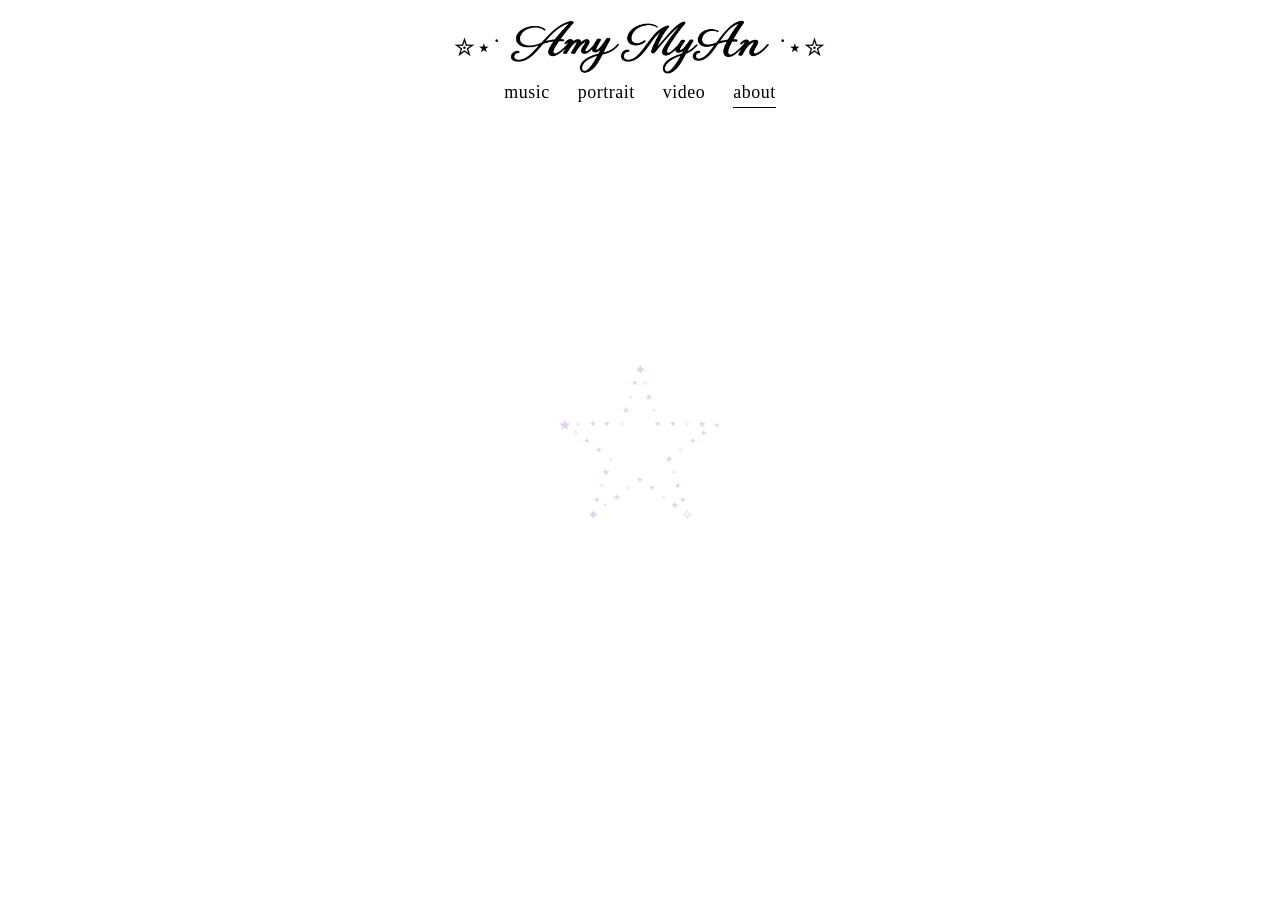
<file: about.html>
<!DOCTYPE html>
<html lang="en">
<head>
<meta charset="UTF-8">
<meta name="viewport" content="width=device-width, initial-scale=1">
<title>About — Amy MyAn</title>
<meta name="description" content="Amy MyAn is a Los Angeles-based music photographer and videographer specializing in show/tour coverage, BTS, and portraits.">
<link rel="icon" href="assets/favicon.svg?v=20260813j" type="image/svg+xml">
<link rel="icon" href="assets/favicon.png?v=20260813j" sizes="32x32" type="image/png">
<link rel="apple-touch-icon" href="assets/apple-touch-icon.png?v=20260813j">
<link rel="stylesheet" href="css/style.css?v=20261013a">
<style>
  body.page-about{
    --ink:#000000;
    color:#000;
    min-height:100vh;
    min-height:100dvh;
    overflow-x:clip;
  }

  body.page-about .site-nav{ background:transparent; }
  body.page-about .site-nav,
  body.page-about .site-nav a,
  body.page-about .site-nav a.wordmark,
  body.page-about .site-nav a.wordmark:link,
  body.page-about .site-nav a.wordmark:visited,
  body.page-about .site-nav a.wordmark:active{
    color:#000;
    -webkit-text-fill-color:#000;
  }
  body.page-about .site-nav .nav-links a{ opacity:1; }
  body.page-about .site-nav .nav-links a[aria-current="page"]::after{ background:#000; }

  .about-sheet{
    position:relative;
    z-index:2;
    flex:1;
    display:flex;
    flex-direction:column;
    justify-content:space-between;
    min-height:0;
    padding:0.2rem 0 0;
    margin-bottom:-4rem;
    background:transparent;
  }
  body.page-about{
    display:flex;
    flex-direction:column;
  }
  body.page-about .about-sheet{ flex:1; }

  .about-stars{
    position:absolute;
    inset:0;
    z-index:0;
    pointer-events:none;
    color:#e4d0f2;
  }
  .about-stars svg{
    position:absolute;
    overflow:visible;
    color:#e4d0f2;
  }
  .emboss{
    color:#e4d0f2;
    overflow:visible;
    filter:
      drop-shadow(0.9px 1px 0 rgba(255,255,255,0.95))
      drop-shadow(-0.95px -1.05px 0 rgba(126, 84, 158, 0.5));
  }

  .phrase-field{
    position:relative;
    z-index:6;
    width:calc(100% - 0.8rem);
    margin:0.2rem auto;
    font-family:Arial, Helvetica, sans-serif;
    font-weight:700;
    font-size:clamp(0.9rem, min(2.55vw, 2.55vh), 1.42rem);
    line-height:1.15;
    letter-spacing:0.01em;
    text-transform:uppercase;
    color:#000;
  }
  .phrase-top{ flex:0 0 auto; height:6.1em; }
  .phrase-bottom{ flex:0 0 auto; height:3.2em; margin-top:auto; margin-bottom:0.35rem; z-index:6; }
  .phrase-field p{
    position:absolute;
    margin:0;
    white-space:nowrap;
    color:#000;
    font-weight:700;
  }
  .phrase-field a{
    color:#000;
    font-weight:700;
  }
  .phrase-field a:hover{ color:var(--flash); }
  .ph-photo{ right:1.5%; top:0; }
  .ph-la{ left:1%; top:calc(0.95em - 8px); }
  .ph-show{ left:50%; right:auto; top:2.7em; transform:translateX(-45%); }
  .ph-world{ left:7%; top:calc(4.45em + 8px); }
  .ph-press{ right:3%; top:4.72em; }
  .ph-email{ left:2%; top:0; }
  .ph-ig{ right:6%; top:1.65em; }

  .dot-art{
    position:absolute;
    left:50%;
    top:50%;
    z-index:2;
    clip-path:inset(2px);
    background:#1a1a1a;
    pointer-events:none;
    -webkit-mask-image:linear-gradient(#000,#000), var(--art);
    -webkit-mask-size:100% 100%;
    -webkit-mask-repeat:no-repeat;
    -webkit-mask-composite:xor;
    mask-image:linear-gradient(#000,#000), var(--art);
    mask-size:100% 100%;
    mask-repeat:no-repeat;
    mask-mode:alpha, luminance;
    mask-composite:exclude;
  }
  .dot-vine{
    --art:url("assets/about/stipple-vine.png");
    width:280px;
    aspect-ratio:726 / 704;
    transform:translate(calc(-100% - var(--photo) / 2 + 48px), -58%);
  }
  .dot-cluster{
    --art:url("assets/about/stipple-cluster.png");
    width:200px;
    aspect-ratio:736 / 920;
    transform:translate(calc(var(--photo) / 2 + 36px), calc(-100% - var(--photo) / 2 + 100px));
  }

  .about-mid{
    --photo:min(42vh, 78vw, 380px);
    position:relative;
    flex:1 1 auto;
    display:flex;
    align-items:center;
    justify-content:center;
    margin:0;
    padding:0.4rem 0;
    pointer-events:none;
    transform:translateY(-1.75rem);
  }
  .heart-anchor{
    position:absolute;
    width:180px;
    aspect-ratio:667 / 1024;
    left:calc(50% + var(--photo) / 2);
    top:calc(50% + var(--photo) / 2);
    transform:translate(-28%, -38%);
    z-index:2;
    clip-path:inset(2px);
    background-color:#1a1a1a;
    -webkit-mask-image:linear-gradient(#000,#000), url("assets/about/stipple-scroll.png");
    -webkit-mask-size:100% 100%, 100% 100%;
    -webkit-mask-repeat:no-repeat, no-repeat;
    -webkit-mask-composite:xor;
    mask-image:linear-gradient(#000,#000), url("assets/about/stipple-scroll.png");
    mask-size:100% 100%, 100% 100%;
    mask-repeat:no-repeat, no-repeat;
    mask-mode:alpha, luminance;
    mask-composite:exclude;
    pointer-events:none;
  }
  .stipple-heart{
    position:absolute;
    width:1px;
    height:1px;
    opacity:0;
    pointer-events:none;
  }

  .about-band{
    width:min(880px, 88vw);
    height:auto;
    display:block;
    color:#e4d0f2;
    -webkit-mask-image:linear-gradient(90deg, transparent, #000 10%, #000 90%, transparent);
    mask-image:linear-gradient(90deg, transparent, #000 10%, #000 90%, transparent);
  }

  .about-polaroid{
    display:flex;
    align-items:center;
    justify-content:center;
    gap:clamp(0.75rem, 3.5vw, 3.25rem);
    width:min(92vw, 560px);
    min-width:0;
  }
  .about-flourish{
    width:clamp(88px, 16vw, 180px);
    height:auto;
    flex:0 0 auto;
    color:#e4d0f2;
  }
  .about-frame-slot{
    --bubble-w:16.75rem;
    --bubble-overlap:calc(var(--photo) * 0.42);
    --bubble-hang:calc(var(--bubble-w) - var(--bubble-overlap));
    --bubble-safe:1.15rem;
    --need:calc(var(--photo) + 2 * (var(--bubble-hang) + var(--bubble-safe)));
    --fit:min(1, calc((100vw - 0.5rem) / var(--need)));
    position:relative;
    z-index:4;
    flex:0 0 auto;
    width:calc(var(--photo) * var(--fit));
    height:calc(var(--photo) * var(--fit));
    pointer-events:none;
  }
  .about-frame{
    position:absolute;
    left:0;
    top:0;
    z-index:1;
    width:var(--photo);
    height:var(--photo);
    margin:0;
    padding:0;
    background:transparent;
    overflow:visible;
    pointer-events:auto;
    transform:scale(var(--fit));
    transform-origin:top left;
  }
  .stone{
    position:absolute;
    z-index:5;
    pointer-events:none;
    width:var(--s);
    aspect-ratio:1;
    left:var(--x);
    top:var(--y);
    transform:translate(-50%, -50%) rotate(var(--r));
    background:var(--img) center / contain no-repeat;
  }
  .about-frame img{
    display:block;
    width:100%;
    height:auto;
    max-width:100%;
    aspect-ratio:1;
    object-fit:cover;
    object-position:center 88%;
    background:#efe8f4;
  }
  .about-frame:focus{ outline:none; }
  .about-frame:focus-visible{
    outline:1.5px solid #000;
    outline-offset:5px;
  }

  .photo-bubble{
    position:absolute;
    z-index:8;
    top:-30%;
    left:calc(var(--bubble-overlap) - var(--bubble-w));
    width:var(--bubble-w);
    margin:0;
    padding:1.3rem 1.9rem 1.35rem 1.85rem;
    background:transparent;
    color:#000;
    border:0;
    font-family:Arial, Helvetica, sans-serif;
    font-size:0.74rem;
    font-weight:700;
    line-height:1.32;
    letter-spacing:0;
    text-align:center;
    text-transform:lowercase;
    text-wrap:pretty;
    opacity:0;
    visibility:hidden;
    pointer-events:none;
    transform:translateY(6px);
    transition:opacity 0.22s ease, transform 0.22s ease, visibility 0.22s;
  }
  .photo-bubble .bubble-brand{ text-transform:none; }
  .photo-bubble-shape{
    position:absolute;
    inset:0;
    width:100%;
    height:100%;
    overflow:visible;
    pointer-events:none;
    z-index:-1;
  }
  .about-mid:hover,
  .about-mid:focus-within,
  .about-mid:has(.is-speaking){
    z-index:20;
  }
  .about-frame-slot:hover,
  .about-frame-slot:focus-within,
  .about-frame-slot:has(.is-speaking){
    z-index:30;
  }
  .about-frame:hover .photo-bubble,
  .about-frame:focus-within .photo-bubble,
  .about-frame.is-speaking .photo-bubble{
    opacity:1;
    visibility:visible;
    pointer-events:auto;
    transform:none;
  }

  body.page-about .site-footer{ border-top:0.5px solid #000; }

  @media (hover:hover) and (pointer:fine){
    body.page-about .site-nav a.wordmark:hover,
    body.page-about .site-nav a.wordmark:focus-visible,
    body.page-about .site-nav .nav-links a:hover,
    body.page-about .site-nav .nav-links a:focus-visible{
      color:var(--flash);
      -webkit-text-fill-color:var(--flash);
    }
  }

  @media (max-width:720px){
    .phrase-field{ font-size:clamp(0.82rem, 3.7vw, 1.08rem); }
    .phrase-top{ height:7.2em; }
    .phrase-bottom{ height:3.5em; }
    .ph-photo{ right:2%; top:0; }
    .ph-la{ left:0; top:calc(1.1em - 4px); }
    .ph-world{ left:2%; top:calc(4.3em + 8px); }
    .ph-press{ right:5%; top:5.38em; }
    .about-mid{ --photo:min(36vh, 78vw, 320px); }
    .photo-bubble{ font-size:0.7rem; }
  }

  @media (prefers-reduced-motion:reduce){
    .photo-bubble{ transition:none; }
  }
</style>
</head>
<body class="is-booting page-about">
<noscript><style>.page-loader{display:none!important}body.is-booting .site-nav,body.is-booting .about-wrap,body.is-booting .site-footer{opacity:1}body.is-booting{overflow:auto}</style></noscript>
<div id="page-loader" class="page-loader" role="status" aria-live="polite" aria-label="Loading">
  <div class="page-loader-inner">
    <div class="page-loader-orbit" aria-hidden="true"></div>
  </div>
</div>

<nav class="site-nav">
  <a class="wordmark" href="index.html"><span class="wordmark-deco">✮⋆˙</span> <span class="wordmark-name">Amy MyAn</span> <span class="wordmark-deco">˙⋆✮</span></a>
  <div class="nav-links">
    <a href="music.html">music</a>
    <a href="portrait.html">portrait</a>
    <a href="video.html">video</a>
    <a href="about.html" aria-current="page">about</a>
  </div>
</nav>

<main class="about-wrap about-sheet">
  <div class="phrase-field phrase-top">
    <p class="ph-la">los angeles based</p>
    <p class="ph-world">available worldwide</p>
    <p class="ph-photo">photo / video / cam op</p>
    <p class="ph-show">show / tour / bts</p>
    <p class="ph-press">press / portraits</p>
  </div>

  <div class="about-mid">
    <span class="dot-art dot-vine" aria-hidden="true"></span>
    <span class="dot-art dot-cluster" aria-hidden="true"></span>
    <div class="about-frame-slot">
    <figure class="about-frame" tabindex="0" aria-describedby="about-bubble">
      <img src="assets/about/IMG_7598.png" width="2788" height="3456" alt="Amy MyAn holding a camera">
      <p class="photo-bubble" id="about-bubble" role="tooltip">
        <svg class="photo-bubble-shape" overflow="visible" aria-hidden="true">
          <defs>
            <filter id="cloud-stroke" x="-20%" y="-40%" width="155%" height="180%" filterUnits="objectBoundingBox" primitiveUnits="userSpaceOnUse">
              <feMorphology in="SourceAlpha" operator="dilate" radius="1.5" result="dilated"></feMorphology>
              <feFlood flood-color="#000" result="flood"></feFlood>
              <feComposite in="flood" in2="dilated" operator="in" result="outline"></feComposite>
              <feMerge>
                <feMergeNode in="outline"></feMergeNode>
                <feMergeNode in="SourceGraphic"></feMergeNode>
              </feMerge>
            </filter>
          </defs>
          <g fill="#fff" filter="url(#cloud-stroke)">
            <rect x="4%" y="12%" width="92%" height="76%" rx="36"></rect>
            <circle cx="22%" cy="28%" r="48"></circle>
            <circle cx="24%" cy="32%" r="42"></circle>
            <circle cx="46%" cy="24%" r="44"></circle>
            <circle cx="68%" cy="26%" r="42"></circle>
            <circle cx="12%" cy="54%" r="44"></circle>
            <circle cx="88%" cy="52%" r="44"></circle>
            <circle cx="32%" cy="72%" r="42"></circle>
            <circle cx="56%" cy="76%" r="44"></circle>
            <circle cx="78%" cy="70%" r="42"></circle>
            <svg x="100%" y="72%" overflow="visible">
              <circle cx="-30" cy="48" r="8"></circle>
              <circle cx="-12" cy="56" r="5.5"></circle>
              <circle cx="2" cy="62" r="3.2"></circle>
            </svg>
          </g>
        </svg>
        hi! i’m amy, a freelance photographer, videographer, and camera operator. i primarily cover live music shows, tours, and sets. i am also an experienced camera operator for <span class="bubble-brand">B1G+</span> covering d1 sports. i would love to work together and create something special &lt;3
      </p>
<i class="stone" style="--x:0.00%;--y:0.00%;--s:3.14%;--r:37deg;--img:url('assets/about/stone-4.png?v=20261010r')"></i>
      <i class="stone" style="--x:0.00%;--y:100.00%;--s:3.24%;--r:32deg;--img:url('assets/about/stone-1.png?v=20261010r')"></i>
      <i class="stone" style="--x:3.45%;--y:0.00%;--s:3.21%;--r:330deg;--img:url('assets/about/stone-1.png?v=20261010r')"></i>
      <i class="stone" style="--x:3.45%;--y:100.00%;--s:3.14%;--r:193deg;--img:url('assets/about/stone-3.png?v=20261010r')"></i>
      <i class="stone" style="--x:0.00%;--y:3.45%;--s:3.36%;--r:298deg;--img:url('assets/about/stone-3.png?v=20261010r')"></i>
      <i class="stone" style="--x:100.00%;--y:3.45%;--s:3.14%;--r:334deg;--img:url('assets/about/stone-6.png?v=20261010r')"></i>
      <i class="stone" style="--x:6.90%;--y:0.00%;--s:3.37%;--r:288deg;--img:url('assets/about/stone-2.png?v=20261010r')"></i>
      <i class="stone" style="--x:6.90%;--y:100.00%;--s:3.12%;--r:104deg;--img:url('assets/about/stone-6.png?v=20261010r')"></i>
      <i class="stone" style="--x:0.00%;--y:6.90%;--s:3.43%;--r:305deg;--img:url('assets/about/stone-3.png?v=20261010r')"></i>
      <i class="stone" style="--x:100.00%;--y:6.90%;--s:3.08%;--r:218deg;--img:url('assets/about/stone-6.png?v=20261010r')"></i>
      <i class="stone" style="--x:10.34%;--y:0.00%;--s:3.21%;--r:90deg;--img:url('assets/about/stone-2.png?v=20261010r')"></i>
      <i class="stone" style="--x:10.34%;--y:100.00%;--s:3.24%;--r:32deg;--img:url('assets/about/stone-5.png?v=20261010r')"></i>
      <i class="stone" style="--x:0.00%;--y:10.34%;--s:3.39%;--r:3deg;--img:url('assets/about/stone-3.png?v=20261010r')"></i>
      <i class="stone" style="--x:100.00%;--y:10.34%;--s:3.28%;--r:318deg;--img:url('assets/about/stone-5.png?v=20261010r')"></i>
      <i class="stone" style="--x:13.79%;--y:0.00%;--s:3.13%;--r:153deg;--img:url('assets/about/stone-3.png?v=20261010r')"></i>
      <i class="stone" style="--x:13.79%;--y:100.00%;--s:3.22%;--r:58deg;--img:url('assets/about/stone-3.png?v=20261010r')"></i>
      <i class="stone" style="--x:0.00%;--y:13.79%;--s:3.15%;--r:287deg;--img:url('assets/about/stone-1.png?v=20261010r')"></i>
      <i class="stone" style="--x:100.00%;--y:13.79%;--s:3.07%;--r:225deg;--img:url('assets/about/stone-3.png?v=20261010r')"></i>
      <i class="stone" style="--x:17.24%;--y:0.00%;--s:3.26%;--r:233deg;--img:url('assets/about/stone-6.png?v=20261010r')"></i>
      <i class="stone" style="--x:17.24%;--y:100.00%;--s:3.19%;--r:359deg;--img:url('assets/about/stone-2.png?v=20261010r')"></i>
      <i class="stone" style="--x:0.00%;--y:17.24%;--s:3.08%;--r:329deg;--img:url('assets/about/stone-6.png?v=20261010r')"></i>
      <i class="stone" style="--x:100.00%;--y:17.24%;--s:3.30%;--r:99deg;--img:url('assets/about/stone-3.png?v=20261010r')"></i>
      <i class="stone" style="--x:20.69%;--y:0.00%;--s:3.22%;--r:212deg;--img:url('assets/about/stone-6.png?v=20261010r')"></i>
      <i class="stone" style="--x:20.69%;--y:100.00%;--s:3.27%;--r:326deg;--img:url('assets/about/stone-1.png?v=20261010r')"></i>
      <i class="stone" style="--x:0.00%;--y:20.69%;--s:3.39%;--r:255deg;--img:url('assets/about/stone-3.png?v=20261010r')"></i>
      <i class="stone" style="--x:100.00%;--y:20.69%;--s:3.36%;--r:222deg;--img:url('assets/about/stone-2.png?v=20261010r')"></i>
      <i class="stone" style="--x:24.14%;--y:0.00%;--s:3.10%;--r:336deg;--img:url('assets/about/stone-3.png?v=20261010r')"></i>
      <i class="stone" style="--x:24.14%;--y:100.00%;--s:3.23%;--r:15deg;--img:url('assets/about/stone-6.png?v=20261010r')"></i>
      <i class="stone" style="--x:0.00%;--y:24.14%;--s:3.08%;--r:347deg;--img:url('assets/about/stone-3.png?v=20261010r')"></i>
      <i class="stone" style="--x:100.00%;--y:24.14%;--s:3.34%;--r:346deg;--img:url('assets/about/stone-1.png?v=20261010r')"></i>
      <i class="stone" style="--x:27.59%;--y:0.00%;--s:3.18%;--r:116deg;--img:url('assets/about/stone-2.png?v=20261010r')"></i>
      <i class="stone" style="--x:27.59%;--y:100.00%;--s:3.36%;--r:148deg;--img:url('assets/about/stone-5.png?v=20261010r')"></i>
      <i class="stone" style="--x:0.00%;--y:27.59%;--s:3.32%;--r:28deg;--img:url('assets/about/stone-5.png?v=20261010r')"></i>
      <i class="stone" style="--x:100.00%;--y:27.59%;--s:3.13%;--r:160deg;--img:url('assets/about/stone-2.png?v=20261010r')"></i>
      <i class="stone" style="--x:31.03%;--y:0.00%;--s:3.15%;--r:216deg;--img:url('assets/about/stone-2.png?v=20261010r')"></i>
      <i class="stone" style="--x:31.03%;--y:100.00%;--s:3.18%;--r:3deg;--img:url('assets/about/stone-1.png?v=20261010r')"></i>
      <i class="stone" style="--x:0.00%;--y:31.03%;--s:3.23%;--r:131deg;--img:url('assets/about/stone-3.png?v=20261010r')"></i>
      <i class="stone" style="--x:100.00%;--y:31.03%;--s:3.45%;--r:206deg;--img:url('assets/about/stone-4.png?v=20261010r')"></i>
      <i class="stone" style="--x:34.48%;--y:0.00%;--s:3.44%;--r:153deg;--img:url('assets/about/stone-2.png?v=20261010r')"></i>
      <i class="stone" style="--x:34.48%;--y:100.00%;--s:3.10%;--r:22deg;--img:url('assets/about/stone-6.png?v=20261010r')"></i>
      <i class="stone" style="--x:0.00%;--y:34.48%;--s:3.12%;--r:244deg;--img:url('assets/about/stone-2.png?v=20261010r')"></i>
      <i class="stone" style="--x:100.00%;--y:34.48%;--s:3.29%;--r:197deg;--img:url('assets/about/stone-5.png?v=20261010r')"></i>
      <i class="stone" style="--x:37.93%;--y:0.00%;--s:3.15%;--r:359deg;--img:url('assets/about/stone-1.png?v=20261010r')"></i>
      <i class="stone" style="--x:37.93%;--y:100.00%;--s:3.38%;--r:105deg;--img:url('assets/about/stone-4.png?v=20261010r')"></i>
      <i class="stone" style="--x:0.00%;--y:37.93%;--s:3.31%;--r:72deg;--img:url('assets/about/stone-2.png?v=20261010r')"></i>
      <i class="stone" style="--x:100.00%;--y:37.93%;--s:3.15%;--r:148deg;--img:url('assets/about/stone-1.png?v=20261010r')"></i>
      <i class="stone" style="--x:41.38%;--y:0.00%;--s:3.14%;--r:160deg;--img:url('assets/about/stone-6.png?v=20261010r')"></i>
      <i class="stone" style="--x:41.38%;--y:100.00%;--s:3.41%;--r:299deg;--img:url('assets/about/stone-4.png?v=20261010r')"></i>
      <i class="stone" style="--x:0.00%;--y:41.38%;--s:3.13%;--r:13deg;--img:url('assets/about/stone-3.png?v=20261010r')"></i>
      <i class="stone" style="--x:100.00%;--y:41.38%;--s:3.15%;--r:75deg;--img:url('assets/about/stone-2.png?v=20261010r')"></i>
      <i class="stone" style="--x:44.83%;--y:0.00%;--s:3.22%;--r:94deg;--img:url('assets/about/stone-3.png?v=20261010r')"></i>
      <i class="stone" style="--x:44.83%;--y:100.00%;--s:3.07%;--r:334deg;--img:url('assets/about/stone-5.png?v=20261010r')"></i>
      <i class="stone" style="--x:0.00%;--y:44.83%;--s:3.10%;--r:205deg;--img:url('assets/about/stone-6.png?v=20261010r')"></i>
      <i class="stone" style="--x:100.00%;--y:44.83%;--s:3.31%;--r:285deg;--img:url('assets/about/stone-6.png?v=20261010r')"></i>
      <i class="stone" style="--x:48.28%;--y:0.00%;--s:3.07%;--r:139deg;--img:url('assets/about/stone-4.png?v=20261010r')"></i>
      <i class="stone" style="--x:48.28%;--y:100.00%;--s:3.13%;--r:315deg;--img:url('assets/about/stone-2.png?v=20261010r')"></i>
      <i class="stone" style="--x:0.00%;--y:48.28%;--s:3.18%;--r:236deg;--img:url('assets/about/stone-6.png?v=20261010r')"></i>
      <i class="stone" style="--x:100.00%;--y:48.28%;--s:3.18%;--r:151deg;--img:url('assets/about/stone-2.png?v=20261010r')"></i>
      <i class="stone" style="--x:51.72%;--y:0.00%;--s:3.31%;--r:247deg;--img:url('assets/about/stone-3.png?v=20261010r')"></i>
      <i class="stone" style="--x:51.72%;--y:100.00%;--s:3.19%;--r:141deg;--img:url('assets/about/stone-4.png?v=20261010r')"></i>
      <i class="stone" style="--x:0.00%;--y:51.72%;--s:3.08%;--r:350deg;--img:url('assets/about/stone-6.png?v=20261010r')"></i>
      <i class="stone" style="--x:100.00%;--y:51.72%;--s:3.32%;--r:16deg;--img:url('assets/about/stone-5.png?v=20261010r')"></i>
      <i class="stone" style="--x:55.17%;--y:0.00%;--s:3.10%;--r:349deg;--img:url('assets/about/stone-6.png?v=20261010r')"></i>
      <i class="stone" style="--x:55.17%;--y:100.00%;--s:3.39%;--r:313deg;--img:url('assets/about/stone-6.png?v=20261010r')"></i>
      <i class="stone" style="--x:0.00%;--y:55.17%;--s:3.30%;--r:205deg;--img:url('assets/about/stone-6.png?v=20261010r')"></i>
      <i class="stone" style="--x:100.00%;--y:55.17%;--s:3.21%;--r:141deg;--img:url('assets/about/stone-1.png?v=20261010r')"></i>
      <i class="stone" style="--x:58.62%;--y:0.00%;--s:3.13%;--r:56deg;--img:url('assets/about/stone-5.png?v=20261010r')"></i>
      <i class="stone" style="--x:58.62%;--y:100.00%;--s:3.40%;--r:42deg;--img:url('assets/about/stone-4.png?v=20261010r')"></i>
      <i class="stone" style="--x:0.00%;--y:58.62%;--s:3.40%;--r:198deg;--img:url('assets/about/stone-2.png?v=20261010r')"></i>
      <i class="stone" style="--x:100.00%;--y:58.62%;--s:3.11%;--r:219deg;--img:url('assets/about/stone-5.png?v=20261010r')"></i>
      <i class="stone" style="--x:62.07%;--y:0.00%;--s:3.36%;--r:170deg;--img:url('assets/about/stone-5.png?v=20261010r')"></i>
      <i class="stone" style="--x:62.07%;--y:100.00%;--s:3.23%;--r:28deg;--img:url('assets/about/stone-6.png?v=20261010r')"></i>
      <i class="stone" style="--x:0.00%;--y:62.07%;--s:3.29%;--r:176deg;--img:url('assets/about/stone-3.png?v=20261010r')"></i>
      <i class="stone" style="--x:100.00%;--y:62.07%;--s:3.29%;--r:50deg;--img:url('assets/about/stone-3.png?v=20261010r')"></i>
      <i class="stone" style="--x:65.52%;--y:0.00%;--s:3.08%;--r:316deg;--img:url('assets/about/stone-1.png?v=20261010r')"></i>
      <i class="stone" style="--x:65.52%;--y:100.00%;--s:3.17%;--r:125deg;--img:url('assets/about/stone-1.png?v=20261010r')"></i>
      <i class="stone" style="--x:0.00%;--y:65.52%;--s:3.08%;--r:196deg;--img:url('assets/about/stone-4.png?v=20261010r')"></i>
      <i class="stone" style="--x:100.00%;--y:65.52%;--s:3.13%;--r:352deg;--img:url('assets/about/stone-4.png?v=20261010r')"></i>
      <i class="stone" style="--x:68.97%;--y:0.00%;--s:3.14%;--r:175deg;--img:url('assets/about/stone-4.png?v=20261010r')"></i>
      <i class="stone" style="--x:68.97%;--y:100.00%;--s:3.09%;--r:41deg;--img:url('assets/about/stone-5.png?v=20261010r')"></i>
      <i class="stone" style="--x:0.00%;--y:68.97%;--s:3.37%;--r:132deg;--img:url('assets/about/stone-4.png?v=20261010r')"></i>
      <i class="stone" style="--x:100.00%;--y:68.97%;--s:3.22%;--r:256deg;--img:url('assets/about/stone-4.png?v=20261010r')"></i>
      <i class="stone" style="--x:72.41%;--y:0.00%;--s:3.08%;--r:317deg;--img:url('assets/about/stone-2.png?v=20261010r')"></i>
      <i class="stone" style="--x:72.41%;--y:100.00%;--s:3.30%;--r:335deg;--img:url('assets/about/stone-4.png?v=20261010r')"></i>
      <i class="stone" style="--x:0.00%;--y:72.41%;--s:3.22%;--r:287deg;--img:url('assets/about/stone-2.png?v=20261010r')"></i>
      <i class="stone" style="--x:100.00%;--y:72.41%;--s:3.20%;--r:59deg;--img:url('assets/about/stone-6.png?v=20261010r')"></i>
      <i class="stone" style="--x:75.86%;--y:0.00%;--s:3.11%;--r:178deg;--img:url('assets/about/stone-3.png?v=20261010r')"></i>
      <i class="stone" style="--x:75.86%;--y:100.00%;--s:3.15%;--r:351deg;--img:url('assets/about/stone-1.png?v=20261010r')"></i>
      <i class="stone" style="--x:0.00%;--y:75.86%;--s:3.33%;--r:2deg;--img:url('assets/about/stone-3.png?v=20261010r')"></i>
      <i class="stone" style="--x:100.00%;--y:75.86%;--s:3.10%;--r:40deg;--img:url('assets/about/stone-6.png?v=20261010r')"></i>
      <i class="stone" style="--x:79.31%;--y:0.00%;--s:3.29%;--r:189deg;--img:url('assets/about/stone-5.png?v=20261010r')"></i>
      <i class="stone" style="--x:79.31%;--y:100.00%;--s:3.15%;--r:305deg;--img:url('assets/about/stone-3.png?v=20261010r')"></i>
      <i class="stone" style="--x:0.00%;--y:79.31%;--s:3.14%;--r:65deg;--img:url('assets/about/stone-6.png?v=20261010r')"></i>
      <i class="stone" style="--x:100.00%;--y:79.31%;--s:3.05%;--r:19deg;--img:url('assets/about/stone-3.png?v=20261010r')"></i>
      <i class="stone" style="--x:82.76%;--y:0.00%;--s:3.27%;--r:327deg;--img:url('assets/about/stone-5.png?v=20261010r')"></i>
      <i class="stone" style="--x:82.76%;--y:100.00%;--s:3.17%;--r:312deg;--img:url('assets/about/stone-4.png?v=20261010r')"></i>
      <i class="stone" style="--x:0.00%;--y:82.76%;--s:3.30%;--r:159deg;--img:url('assets/about/stone-2.png?v=20261010r')"></i>
      <i class="stone" style="--x:100.00%;--y:82.76%;--s:3.15%;--r:215deg;--img:url('assets/about/stone-6.png?v=20261010r')"></i>
      <i class="stone" style="--x:86.21%;--y:0.00%;--s:3.19%;--r:156deg;--img:url('assets/about/stone-5.png?v=20261010r')"></i>
      <i class="stone" style="--x:86.21%;--y:100.00%;--s:3.11%;--r:291deg;--img:url('assets/about/stone-2.png?v=20261010r')"></i>
      <i class="stone" style="--x:0.00%;--y:86.21%;--s:3.16%;--r:338deg;--img:url('assets/about/stone-2.png?v=20261010r')"></i>
      <i class="stone" style="--x:100.00%;--y:86.21%;--s:3.28%;--r:126deg;--img:url('assets/about/stone-5.png?v=20261010r')"></i>
      <i class="stone" style="--x:89.66%;--y:0.00%;--s:3.40%;--r:28deg;--img:url('assets/about/stone-6.png?v=20261010r')"></i>
      <i class="stone" style="--x:89.66%;--y:100.00%;--s:3.42%;--r:65deg;--img:url('assets/about/stone-6.png?v=20261010r')"></i>
      <i class="stone" style="--x:0.00%;--y:89.66%;--s:3.20%;--r:63deg;--img:url('assets/about/stone-1.png?v=20261010r')"></i>
      <i class="stone" style="--x:100.00%;--y:89.66%;--s:3.29%;--r:189deg;--img:url('assets/about/stone-1.png?v=20261010r')"></i>
      <i class="stone" style="--x:93.10%;--y:0.00%;--s:3.37%;--r:291deg;--img:url('assets/about/stone-1.png?v=20261010r')"></i>
      <i class="stone" style="--x:93.10%;--y:100.00%;--s:3.11%;--r:210deg;--img:url('assets/about/stone-4.png?v=20261010r')"></i>
      <i class="stone" style="--x:0.00%;--y:93.10%;--s:3.31%;--r:357deg;--img:url('assets/about/stone-1.png?v=20261010r')"></i>
      <i class="stone" style="--x:100.00%;--y:93.10%;--s:3.35%;--r:349deg;--img:url('assets/about/stone-1.png?v=20261010r')"></i>
      <i class="stone" style="--x:96.55%;--y:0.00%;--s:3.12%;--r:172deg;--img:url('assets/about/stone-6.png?v=20261010r')"></i>
      <i class="stone" style="--x:96.55%;--y:100.00%;--s:3.14%;--r:283deg;--img:url('assets/about/stone-6.png?v=20261010r')"></i>
      <i class="stone" style="--x:0.00%;--y:96.55%;--s:3.17%;--r:334deg;--img:url('assets/about/stone-4.png?v=20261010r')"></i>
      <i class="stone" style="--x:100.00%;--y:96.55%;--s:3.40%;--r:85deg;--img:url('assets/about/stone-4.png?v=20261010r')"></i>
      <i class="stone" style="--x:100.00%;--y:0.00%;--s:3.33%;--r:111deg;--img:url('assets/about/stone-2.png?v=20261010r')"></i>
      <i class="stone" style="--x:100.00%;--y:100.00%;--s:3.35%;--r:193deg;--img:url('assets/about/stone-5.png?v=20261010r')"></i>
    </figure>
    </div>
    <span class="heart-anchor" aria-hidden="true"><img class="stipple stipple-heart" src="assets/about/stipple-scroll.png" alt=""></span>
  </div>

  <div class="phrase-field phrase-bottom">
    <p class="ph-email"><a href="mailto:hello@amymyan.com">email: hello@amymyan.com</a></p>
    <p class="ph-ig"><a href="http://instagram.com/amymyan" target="_blank" rel="noopener">ig: @amymyan</a></p>
  </div>
</main>


<footer class="site-footer">
  <span>&copy; <span id="year"></span> Amy MyAn</span>
  <span>
    <a href="http://instagram.com/amymyan" target="_blank" rel="noopener">instagram</a>
    &nbsp;·&nbsp;
    <a href="https://www.linkedin.com/in/amymyan/" target="_blank" rel="noopener">linkedin</a>
    &nbsp;·&nbsp;
    <a href="mailto:hello@amymyan.com">email</a>
  </span>
</footer>

<script src="js/config.js?v=20260808"></script>
<script src="js/page-loader.js?v=20261005f"></script>
<script src="js/about.js?v=20260919g"></script>
<script>
document.getElementById('year').textContent = new Date().getFullYear();

(function () {
  var frame = document.querySelector('.about-frame');
  if (!frame) return;
  var finePointer = window.matchMedia('(hover: hover) and (pointer: fine)');
  frame.addEventListener('click', function (event) {
    if (finePointer.matches) return;
    if (event.target.closest('a')) return;
    frame.classList.toggle('is-speaking');
  });
  document.addEventListener('click', function (event) {
    if (!frame.contains(event.target)) frame.classList.remove('is-speaking');
  });
})();
</script>
<script src="js/cursor-glow.js?v=20261009e" defer></script>
</body>
</html>
</file>
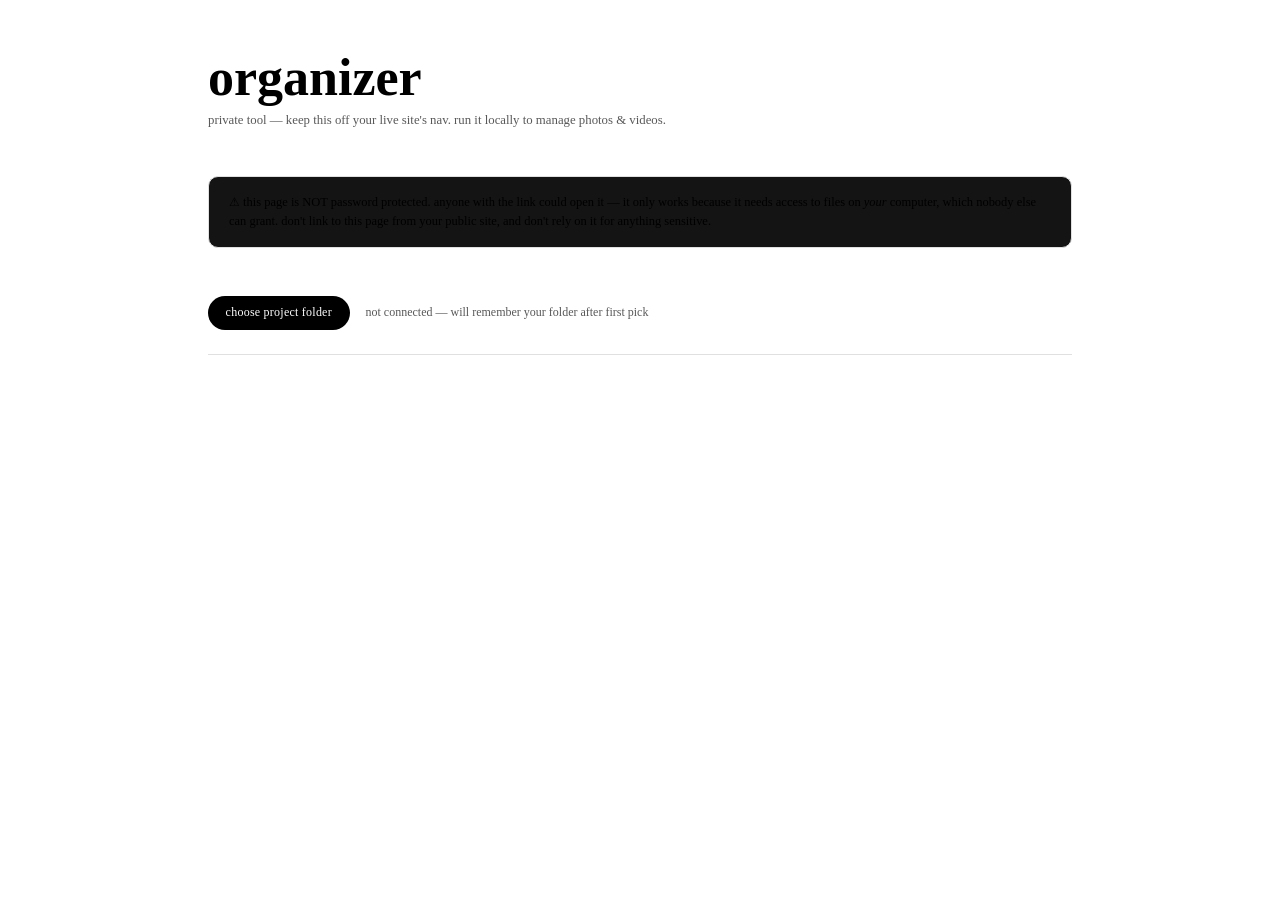
<file: organizer.html>
<!DOCTYPE html>
<html lang="en">
<head>
<meta charset="UTF-8">
<meta name="viewport" content="width=device-width, initial-scale=1">
<title>organizer (private) — Amy MyAn</title>
<link rel="stylesheet" href="css/style.css?v=20261013a">
<link rel="stylesheet" href="css/video-grid.css?v=20261011d">
<link rel="stylesheet" href="css/contact-sheet.css?v=20260921c">
<link rel="stylesheet" href="css/portrait-grid.css?v=20261007e">
<style>
  body{ padding-bottom:4rem; }
  body.organizer .site-nav{ backdrop-filter:none; }
  .wrap{ max-width:960px; margin:0 auto; padding:0 clamp(1.25rem, 4vw, 3rem); }
  .warn{
    background:#141414; border:1px solid var(--line); border-radius:10px;
    padding:1rem 1.25rem; font-family:var(--mono); font-size:0.78rem;
    line-height:1.5; margin:1.5rem 0; color:var(--ink);
  }
  .connect{
    display:flex; align-items:center; gap:1rem; flex-wrap:wrap;
    padding:1.5rem 0; border-bottom:1px solid var(--line);
  }
  button{
    font-family:var(--mono); font-size:0.75rem; letter-spacing:0.02em;
    background:var(--ink); color:var(--paper); border:none;
    padding:0.6rem 1.1rem; border-radius:999px; cursor:pointer;
  }
  button.ghost{ background:transparent; color:var(--ink); border:1px solid var(--ink); }
  button:disabled{ opacity:0.35; cursor:not-allowed; }
  #status{ font-family:var(--mono); font-size:0.75rem; opacity:0.65; }

  .r2-register-panel{
    margin:0.85rem 0 0;
    padding:0.85rem 1rem;
    border:1px solid var(--line);
    border-radius:10px;
    max-width:36rem;
  }
  .r2-register-panel[hidden]{ display:none; }
  .r2-register-panel label{
    display:block;
    font-family:var(--mono);
    font-size:0.75rem;
    line-height:1.5;
    margin-bottom:0.55rem;
  }
  .r2-register-panel textarea{
    width:100%;
    box-sizing:border-box;
    font-family:var(--mono);
    font-size:0.8rem;
    line-height:1.45;
    padding:0.55rem 0.7rem;
    border:1px solid var(--ink);
    border-radius:8px;
    background:var(--paper);
    color:var(--ink);
    resize:vertical;
  }
  .r2-register-actions{
    display:flex;
    gap:0.5rem;
    margin-top:0.65rem;
  }

  .tabs{ display:flex; gap:0.5rem; margin:1.5rem 0 1rem; flex-wrap:wrap; }
  .tabs button{ background:transparent; color:var(--ink); border:1px solid var(--line); opacity:0.6; }
  .tabs button.active{ opacity:1; border-color:var(--ink); }

  select{
    font-family:var(--mono); font-size:0.78rem; padding:0.5rem 0.8rem;
    border:1px solid var(--ink); border-radius:8px; background:var(--paper);
  }

  .panel.is-hidden{ display:none; }

  .organizer-nav{
    display:flex;
    align-items:center;
    gap:0.75rem;
    flex-wrap:wrap;
    margin:0 0 1.5rem;
    padding-bottom:1.25rem;
    border-bottom:1px solid var(--line);
  }
  .organizer-nav label{
    font-family:var(--mono);
    font-size:0.78rem;
  }

  .panel{ display:block; }

  .mini-board{
    position:relative; width:100%; min-height:520px; margin:1rem 0 2rem;
    background:var(--paper); border:1px solid var(--line);
    border-radius:8px; overflow:visible;
  }
  .mini-board.contact-sheet-board{
    background:var(--paper);
  }
  /* This is the actual photo preview — kept exactly as plain as it
     appears on the real music/projects pages: no border, no white
     card, no shadow, no cropping. Width matches the "size" slider
     below it; height follows automatically to keep proportions
     correct, same as the live site. */
  .mini-polaroid{
    position:absolute;
    cursor:var(--site-cursor);
    user-select:none;
  }
  .mini-polaroid.dragging{ z-index:999; }
  .mini-polaroid.selected{
    outline:2px solid var(--flash);
    outline-offset:3px;
  }
  .board-marquee{
    position:absolute;
    border:1px solid var(--flash);
    background:rgba(228,208,242,0.15);
    pointer-events:none;
    z-index:500;
  }

  .home-artists-panel{
    margin-bottom:2rem;
    padding-bottom:1.5rem;
    border-bottom:1px solid var(--line);
  }
  .home-artists-list{
    list-style:none;
    margin:0 0 0.9rem;
    padding:0;
    display:flex;
    flex-direction:column;
    gap:0.4rem;
    max-width:36rem;
  }
  .home-artists-item{
    display:flex;
    align-items:center;
    justify-content:space-between;
    gap:0.75rem;
    padding:0.45rem 0.7rem;
    border:1px solid var(--line);
    border-radius:8px;
    font-family:var(--body);
    font-size:0.95rem;
  }
  .home-artists-item span{
    min-width:0;
    overflow-wrap:anywhere;
  }
  .home-artists-item .controls{
    display:flex;
    gap:0.35rem;
    flex-shrink:0;
  }
  .home-artists-item .controls button{
    background:transparent;
    color:var(--ink);
    border:1px solid var(--line);
    width:28px;
    height:28px;
    padding:0;
    border-radius:6px;
    font-size:0.8rem;
    line-height:1;
  }
  .home-artists-add{
    display:flex;
    gap:0.5rem;
    flex-wrap:wrap;
    align-items:center;
    max-width:36rem;
  }
  .home-artists-add input{
    flex:1;
    min-width:12rem;
    font-family:var(--body);
    font-size:0.95rem;
    padding:0.55rem 0.75rem;
    border:1px solid var(--line);
    border-radius:8px;
    background:var(--paper);
    color:var(--ink);
  }
  .home-roll-panel{
    margin-bottom:2rem;
    padding-bottom:1.5rem;
    border-bottom:1px solid var(--line);
  }
  .home-roll-panel:last-child{ border-bottom:none; }
  .home-roll-head h3{
    font-family:var(--display);
    font-weight:400;
    font-size:1.15rem;
    margin:0 0 0.2rem;
  }
  .home-roll-meta{
    font-family:var(--mono);
    font-size:0.72rem;
    opacity:0.55;
    margin:0 0 0.85rem;
  }
  .home-roll-current{
    display:flex;
    align-items:center;
    gap:0.75rem;
    margin-bottom:0.85rem;
  }
  .home-roll-current img{
    width:120px;
    height:80px;
    object-fit:cover;
    border:2px solid var(--ink);
  }
  .home-roll-label{
    font-family:var(--mono);
    font-size:0.72rem;
    letter-spacing:0.06em;
    text-transform:uppercase;
    opacity:0.55;
  }
  .home-roll-grid{
    display:grid;
    grid-template-columns:repeat(auto-fill, minmax(88px, 1fr));
    gap:0.5rem;
  }
  .home-roll-pick{
    padding:0;
    border:2px solid var(--line);
    border-radius:4px;
    overflow:hidden;
    background:var(--paper);
    aspect-ratio:3/2;
    content-visibility:auto;
    contain-intrinsic-size:auto 64px;
  }
  .home-roll-pick img{
    width:100%;
    height:100%;
    object-fit:cover;
    display:block;
    background:#ddd;
  }
  .home-roll-pick.is-cover{
    border-color:var(--flash);
    box-shadow:0 0 0 2px rgba(228,208,242,0.35);
  }
  .home-roll-pick.is-pool{
    border-color:var(--flash);
    box-shadow:0 0 0 2px rgba(228,208,242,0.35);
  }
  .home-roll-pick.is-scrub:not(.is-cover){
    border-color:var(--ink);
    outline:2px dashed rgba(10,8,6,0.35);
    outline-offset:-4px;
  }
  .home-roll-scrub-meta{
    font-family:var(--mono);
    font-size:0.72rem;
    opacity:0.65;
    margin:0 0 0.75rem;
    display:flex;
    align-items:center;
    justify-content:space-between;
    gap:0.75rem;
    flex-wrap:wrap;
  }
  .home-roll-scrub-clear{
    font-family:var(--mono);
    font-size:0.68rem;
    padding:0.15rem 0.45rem;
    opacity:0.85;
  }
  .home-roll-scrub-clear:disabled{
    opacity:0.35;
    cursor:default;
  }
  .home-roll-scrub-count{
    opacity:1;
    font-weight:600;
  }
  .home-roll-empty,
  .home-roll-loading,
  .home-roll-cover-missing{
    font-family:var(--mono);
    font-size:0.78rem;
    opacity:0.6;
  }
  .home-roll-cover-missing{
    opacity:0.75;
    max-width:140px;
    line-height:1.4;
  }

  .home-cover-grid-organizer{
    margin-top:2rem;
    padding-top:1.5rem;
    border-top:1px solid var(--line);
  }
  .home-cover-grid-organizer-head h3{
    font-family:var(--display);
    font-weight:400;
    font-size:1.15rem;
    margin:0 0 0.2rem;
  }
  .home-cover-grid-organizer-grid{
    display:grid;
    grid-template-columns:repeat(4, minmax(0, 1fr));
    gap:0.35rem;
  }
  .home-cover-grid-organizer-item{
    aspect-ratio:3/2;
    overflow:hidden;
    border:2px solid var(--line);
    border-radius:4px;
    cursor:grab;
    background:var(--paper);
  }
  .home-cover-grid-organizer-item.is-trimmed{
    opacity:0.45;
  }
  .home-cover-grid-organizer-item.is-dragging{
    opacity:0.55;
    cursor:grabbing;
    border-color:var(--flash);
  }
  .home-cover-grid-organizer-item img{
    width:100%;
    height:100%;
    object-fit:cover;
    display:block;
    pointer-events:none;
  }
  .home-reel-library,
  .home-reel-row-grid{
    display:grid;
    grid-template-columns:repeat(auto-fill, minmax(88px, 1fr));
    gap:0.45rem;
  }
  .home-reel-library{
    margin-bottom:1.5rem;
    min-height:4rem;
  }
  .home-reel-rows{
    display:grid;
    grid-template-columns:repeat(3, minmax(0, 1fr));
    gap:0.75rem;
  }
  .home-reel-row{
    border:2px dashed var(--line);
    border-radius:8px;
    padding:0.7rem;
    min-height:9rem;
    background:rgba(255,255,255,0.35);
  }
  .home-reel-row h3{
    font-family:var(--display);
    font-weight:400;
    font-size:1.15rem;
    margin:0 0 0.15rem;
  }
  .home-reel-row.is-over,
  .home-reel-library.is-over{
    border-color:var(--flash);
    background:rgba(228,208,242,0.28);
  }
  .home-reel-thumb{
    position:relative;
    aspect-ratio:3/2;
    overflow:hidden;
    border:2px solid var(--line);
    border-radius:4px;
    cursor:grab;
    background:var(--paper);
  }
  .home-reel-thumb.is-assigned{
    opacity:0.45;
  }
  .home-reel-thumb.is-dragging{
    opacity:0.55;
    cursor:grabbing;
    border-color:var(--flash);
  }
  .home-reel-thumb img{
    width:100%;
    height:100%;
    object-fit:cover;
    display:block;
    pointer-events:none;
  }
  .home-reel-badge{
    position:absolute;
    left:0.25rem;
    bottom:0.25rem;
    font-family:var(--mono);
    font-size:0.62rem;
    letter-spacing:0.04em;
    background:var(--ink);
    color:var(--paper);
    padding:0.1rem 0.3rem;
    border-radius:2px;
  }
  .home-reel-remove{
    position:absolute;
    top:0.15rem;
    right:0.15rem;
    width:1.2rem;
    height:1.2rem;
    padding:0;
    border:none;
    border-radius:2px;
    background:var(--ink);
    color:var(--paper);
    font-size:0.85rem;
    line-height:1;
  }
  .home-reel-drop-hint{
    grid-column:1 / -1;
    margin:1.25rem 0;
    text-align:center;
  }
  @media (max-width:720px){
    .home-reel-rows{ grid-template-columns:1fr; }
  }
  .snap-guides{
    position:absolute;
    inset:0;
    pointer-events:none;
    z-index:400;
  }
  .snap-guide-v{
    position:absolute;
    top:0;
    bottom:0;
    width:1px;
    background:var(--flash);
    opacity:0.55;
    transform:translateX(-50%);
  }
  .snap-guide-h{
    position:absolute;
    left:0;
    right:0;
    height:1px;
    background:var(--flash);
    opacity:0.55;
    transform:translateY(-50%);
  }
  .mini-polaroid img, .mini-polaroid video{
    display:block; width:100%; height:auto;
  }
  .mini-polaroid .tile-media{
    position:relative;
    transform-origin:center center;
  }
  .mini-polaroid .tile-media img,
  .mini-polaroid .tile-media video{
    display:block; width:100%; height:auto;
  }
  .mini-polaroid .photo-frame{
    position:relative;
  }
  .mini-polaroid .size-control{
    position:absolute;
    top:0;
    left:0;
    right:0;
    z-index:2;
    display:flex;
    align-items:center;
    gap:4px;
    padding:6px 4px 0;
    background:transparent;
    border:none;
    box-sizing:border-box;
  }
  .mini-polaroid .frame{
    width:110px; height:110px; background:#ddd;
    display:flex; align-items:center; justify-content:center;
    font-family:var(--mono); font-size:0.5rem; text-align:center; color:#777;
  }
  /* Everything below this line is organizer-only editing controls —
     a small toolbar attached under the photo. It's not part of the
     photo itself and won't appear anywhere on the live site. */
  .mini-polaroid .edit-bar{
    margin-top:4px; display:flex; flex-direction:column; gap:3px;
    background:rgba(255,255,255,0.96); border:1px solid var(--line);
    border-radius:5px; padding:4px 6px; width:160px;
  }
  .poster-control{ display:flex; flex-direction:column; gap:3px; margin-top:2px; }
  .poster-preview{
    width:100%; height:48px; object-fit:cover; background:#eee; border-radius:4px;
  }
  .poster-crop{
    margin-top:6px;
    width:100%;
    background:rgba(255,255,255,0.96);
    border:1px solid var(--line);
    border-radius:5px;
    padding:5px 6px 6px;
    box-sizing:border-box;
  }
  .poster-crop-label{
    font-family:var(--mono);
    font-size:0.5rem;
    opacity:0.7;
    margin-bottom:4px;
  }
  .poster-crop-frame{
    width:100%;
    aspect-ratio:16/9;
    overflow:hidden;
    background:#111;
    border-radius:4px;
    cursor:grab;
  }
  .poster-crop-frame.is-panning{ cursor:grabbing; }
  .poster-crop-frame img,
  .poster-crop-frame video{
    display:block;
    width:100%;
    height:100%;
    object-fit:cover;
    pointer-events:none;
  }
  .poster-crop-slider{
    display:flex;
    align-items:center;
    gap:6px;
    margin-top:5px;
    font-family:var(--mono);
    font-size:0.48rem;
    opacity:0.8;
  }
  .poster-crop-slider input[type="range"]{
    flex:1;
    height:3px;
    margin:0;
    -webkit-appearance:none;
    appearance:none;
    background:rgba(228,208,242,0.4);
    border-radius:999px;
    cursor:pointer;
  }
  .poster-preview:not([src]), .poster-preview[src=""]{ display:none; }
  .mini-polaroid:has(.poster-crop) .poster-preview{ display:none; }
  .poster-control button{
    font-size:0.48rem; padding:2px 5px; border-radius:999px;
    background:var(--ink); color:var(--paper); border:none; cursor:pointer;
  }
  .mini-polaroid .cap{
    font-family:var(--mono); font-size:0.55rem;
    white-space:nowrap; overflow:hidden; text-overflow:ellipsis;
    outline:none;
  }
  .mini-polaroid .del{
    position:absolute; top:-8px; right:-8px; width:20px; height:20px;
    border-radius:50%; background:var(--flash); color:white; border:none;
    font-size:0.7rem; line-height:1; cursor:pointer; padding:0; z-index:3;
  }
  .mini-polaroid .size-control input[type="range"]{
    flex:1;
    height:3px;
    margin:0;
    -webkit-appearance:none;
    appearance:none;
    background:rgba(228,208,242,0.4);
    border-radius:999px;
    cursor:pointer;
  }
  .mini-polaroid .size-control input[type="range"]::-webkit-slider-thumb{
    -webkit-appearance:none;
    width:11px;
    height:11px;
    border-radius:50%;
    background:var(--flash);
    border:2px solid #fff;
    box-shadow:0 1px 3px rgba(0,0,0,0.18);
  }
  .mini-polaroid .size-control input[type="range"]::-moz-range-track{
    height:3px;
    background:rgba(228,208,242,0.4);
    border-radius:999px;
    border:none;
  }
  .mini-polaroid .size-control input[type="range"]::-moz-range-thumb{
    width:11px;
    height:11px;
    border-radius:50%;
    background:var(--flash);
    border:2px solid #fff;
    box-shadow:0 1px 3px rgba(0,0,0,0.18);
    cursor:pointer;
  }
  .mini-polaroid .size-control span{
    font-family:var(--mono); font-size:0.5rem; color:var(--flash);
    opacity:0.95; width:28px; text-align:right; flex-shrink:0;
    text-shadow:0 0 4px #fff, 0 0 8px #fff;
  }
  .mini-polaroid .rotate-handle{
    position:absolute;
    left:50%;
    top:0;
    width:0;
    height:26px;
    transform:translate(-50%, -100%);
    pointer-events:none;
    z-index:3;
  }
  .mini-polaroid .rotate-stick{
    position:absolute;
    bottom:0;
    left:-1px;
    width:2px;
    height:18px;
    background:var(--flash);
    opacity:0.9;
  }
  .mini-polaroid .rotate-dot{
    position:absolute;
    top:0;
    left:-6px;
    width:12px;
    height:12px;
    border-radius:50%;
    background:var(--flash);
    border:2px solid #fff;
    box-shadow:0 1px 3px rgba(0,0,0,0.2);
    cursor:grab;
    pointer-events:auto;
  }
  .mini-polaroid .rotate-handle.dragging .rotate-dot{
    cursor:grabbing;
  }

  .item-row{
    display:flex; align-items:center; gap:0.9rem;
    padding:0.7rem 0; border-bottom:1px solid var(--line);
  }
  .item-row .thumb{
    width:60px; height:60px; object-fit:cover; background:#ddd; border-radius:6px; flex-shrink:0;
  }
  .item-row input[type="text"]{
    flex:1; font-family:var(--body); font-size:0.85rem;
    padding:0.5rem 0.7rem; border:1px solid var(--line); border-radius:6px;
  }
  .item-row .controls{ display:flex; gap:0.35rem; flex-shrink:0; }
  .item-row .controls button{
    background:transparent; color:var(--ink); border:1px solid var(--line);
    width:28px; height:28px; padding:0; font-size:0.75rem;
  }

  .add-row{ margin:1.2rem 0; }

  .about-edit{
    display:flex;
    flex-direction:column;
    gap:1rem;
    max-width:40rem;
    margin:0 0 2.5rem;
  }
  .about-edit label{
    display:flex;
    flex-direction:column;
    gap:0.35rem;
    font-family:var(--mono);
    font-size:0.72rem;
    letter-spacing:0.03em;
  }
  .about-edit label span{ opacity:0.55; font-weight:400; }
  .about-edit textarea,
  .about-edit input{
    width:100%;
    box-sizing:border-box;
    padding:0.65rem 0.75rem;
    border:1px solid var(--line);
    border-radius:6px;
    background:var(--paper);
    color:var(--ink);
    font-family:var(--body);
    font-size:0.95rem;
    line-height:1.55;
  }
  .about-edit textarea{ resize:vertical; min-height:6rem; }
  .home-hero-organizer{
    margin:0 0 1.4rem;
    padding-bottom:1.15rem;
    border-bottom:1px solid var(--line);
  }
  .home-hero-organizer h3{
    font-family:var(--display);
    font-weight:400;
    font-size:1.15rem;
    margin:0 0 0.3rem;
  }
  .home-hero-note{
    font-family:var(--mono);
    font-size:0.75rem;
    opacity:0.7;
    line-height:1.5;
    margin:0;
  }
  .home-hero-preview{
    display:block;
    width:min(100%, 420px);
    height:180px;
    object-fit:cover;
    background:#000;
    margin:0.75rem 0 0;
    border-radius:6px;
  }
  .home-hero-upload-row{
    display:flex;
    gap:0.5rem;
    align-items:center;
    flex-wrap:wrap;
    margin-top:0.75rem;
  }
  .home-galleries-organizer{
    margin:0 0 1.4rem;
    padding-bottom:1.15rem;
    border-bottom:1px solid var(--line);
  }
  .home-galleries-organizer h3{
    font-family:var(--display);
    font-weight:400;
    font-size:1.15rem;
    margin:0 0 0.3rem;
  }
  .home-gallery-upload-grid{
    display:grid;
    grid-template-columns:repeat(3, minmax(0, 1fr));
    gap:0.85rem;
    margin-top:0.85rem;
  }
  .home-gallery-upload-label{
    font-family:var(--mono);
    font-size:0.75rem;
    margin:0;
  }
  .home-gallery-upload-preview{
    display:block;
    width:100%;
    height:140px;
    object-fit:cover;
    background:#ececec;
    margin-top:0.45rem;
    border-radius:6px;
  }
</style>
</head>
<body class="organizer">
<div class="wrap">

<div class="page-head" style="padding-left:0;padding-right:0;">
  <h1>organizer</h1>
  <p>private tool — keep this off your live site's nav. run it locally to manage photos &amp; videos.</p>
</div>

<div class="warn">
  ⚠ this page is NOT password protected. anyone with the link could open it — it only works
  because it needs access to files on <em>your</em> computer, which nobody else can grant.
  don't link to this page from your public site, and don't rely on it for anything sensitive.
</div>

<div class="connect">
  <button id="connect-btn">choose project folder</button>
  <span id="status">not connected — will remember your folder after first pick</span>
</div>

<div id="app" style="display:none;">

  <div class="organizer-nav">
    <label for="organizer-section-select">section:</label>
    <select id="organizer-section-select">
      <option value="home">homepage filmstrip</option>
      <option value="music">music</option>
      <option value="portrait">portrait</option>
      <option value="video">video</option>
      <option value="about">about</option>
    </select>
  </div>

  <section id="panel-home" class="panel">
    <div style="display:flex;align-items:center;justify-content:space-between;gap:1rem;flex-wrap:wrap;margin-bottom:0.35rem;">
      <h2 style="font-family:var(--display);font-weight:400;font-size:1.45rem;margin:0;">homepage filmstrip</h2>
      <button type="button" id="home-roll-refresh-btn" class="ghost" style="font-family:var(--mono);font-size:0.72rem;">refresh covers</button>
    </div>
    <p style="font-family:var(--mono);font-size:0.78rem;opacity:0.7;line-height:1.55;margin:0 0 1.25rem;">
      drag photos into row 1, row 2, or row 3. each homepage film row plays only the photos in that group.
    </p>
    <div id="home-hero-organizer">
      <p class="home-roll-loading">connect your project folder above to set the hero photo…</p>
    </div>
    <div id="home-galleries-organizer">
      <p class="home-roll-loading">connect your project folder above to set the gallery photos…</p>
    </div>
    <div id="home-artists-organizer">
      <p class="home-roll-loading">connect your project folder above to edit artists…</p>
    </div>
    <div id="home-roll-panels">
      <p class="home-roll-loading">connect your project folder above to load cover options…</p>
    </div>
    <div id="home-cover-grid-organizer" class="home-cover-grid-organizer"></div>
  </section>

  <!-- Page board editor — music, portrait, video -->
  <section id="panel-boards" class="panel is-hidden">
    <p id="boards-music-hint" style="display:none;font-family:var(--mono);font-size:0.78rem;opacity:0.7;line-height:1.55;margin-bottom:0.75rem;"></p>
    <div id="music-library" class="music-library" style="display:none;">
      <div class="music-library-toolbar">
        <button type="button" id="library-refresh-btn" class="ghost">refresh library</button>
        <button type="button" id="library-clear-btn" class="ghost">clear selection</button>
        <button type="button" id="library-create-sheet-btn" disabled>create contact sheet from selected</button>
        <button type="button" id="library-add-to-sheet-btn" class="ghost" disabled>add to selected sheet</button>
        <label>photos per row: <input type="number" id="sheet-cols-input" min="1" max="8" value="3"></label>
      </div>
      <div id="music-library-grid" class="library-grid"></div>
    </div>
    <p id="boards-general-hint" style="font-family:var(--mono);font-size:0.78rem;opacity:0.7;line-height:1.55;">
      <strong>adding media:</strong> upload files to R2 in <code>assets/&lt;page&gt;/</code>, then click
      <em>register R2 file</em> to add them to the page. Or add locally via
      <em>sync from folder</em> only runs when you click it — removing a photo (×) keeps it off the page even if the file is still on disk or R2.<br>
      drag to arrange, size slider on top of each photo, pink rotation dot above photo to spin. click a caption to edit — it shows centered under the video on the live site.<br>
      <em>undo</em> button or ⌘Z (ctrl+Z on windows) reverses your last change on this page.<br>
      video thumbnails: click <em>upload thumb</em>, pick an image, then upload that same file to R2 in <code>assets/&lt;page&gt;/</code> — one upload, R2 only.
      for portrait clips, drag the 16:9 crop box (or use <em>up / down</em>) to choose which part shows on the live video page.
    </p>
    <div class="add-row" style="display:flex; gap:0.75rem; flex-wrap:wrap; align-items:center;">
      <input type="file" id="boards-file-input" accept="image/*,video/*" multiple style="display:none;">
      <button id="boards-new-sheet-btn" style="display:none;">+ new contact sheet</button>
      <button id="boards-add-btn">+ add photos / videos</button>
      <button id="boards-sync-btn" class="ghost">sync from folder</button>
      <button id="boards-register-btn" class="ghost">register R2 file</button>
      <button id="boards-undo-btn" class="ghost" disabled>undo</button>
    </div>
    <div id="r2-register-panel" class="r2-register-panel" hidden>
      <label for="r2-register-input">filenames already on R2 in <code id="r2-register-folder">assets/portrait/</code> — one per line, or comma-separated</label>
      <textarea id="r2-register-input" rows="5" placeholder="DSC00205.jpg" spellcheck="false"></textarea>
      <div class="r2-register-actions">
        <button type="button" id="r2-register-submit">add to page</button>
        <button type="button" id="r2-register-cancel" class="ghost">cancel</button>
      </div>
    </div>
    <div id="boards-mini-board" class="mini-board"></div>
  </section>

  <section id="panel-about" class="panel is-hidden">
    <h2 style="font-family:var(--display);font-weight:400;font-size:1.45rem;margin:0 0 0.35rem;">about page</h2>
    <p style="font-family:var(--mono);font-size:0.78rem;opacity:0.7;line-height:1.55;margin:0 0 1.25rem;">
      edit the live about page copy. changes save when you leave a field.
    </p>
    <div class="about-edit">
      <label>bio
        <textarea id="about-edit-bio" rows="7"></textarea>
      </label>
      <label>available for heading
        <input id="about-edit-available-heading" type="text">
      </label>
      <label>available for list <span>(one item per line)</span>
        <textarea id="about-edit-available" rows="5"></textarea>
      </label>
      <label>location
        <input id="about-edit-location" type="text">
      </label>
      <label>contact line
        <input id="about-edit-contact-intro" type="text">
      </label>
      <label>email
        <input id="about-edit-email" type="email">
      </label>
    </div>
  </section>

</div>
</div>

<script src="js/config.js?v=20260808"></script>
<script src="js/amy-media.js?v=20261007b"></script>
<script src="js/contact-sheet.js?v=20261007a"></script>
<script src="js/organizer.js?v=20261007c"></script>
<script src="js/organizer-preview.js?v=20261007b"></script>
<script src="js/organizer-contact.js?v=20261007b"></script>
<script src="js/portrait-masonry.js?v=20260919g"></script>
<script src="js/organizer-portrait.js?v=20261007b"></script>
<script src="js/organizer-video.js?v=20260919f"></script>
<script src="js/about.js?v=20260919g"></script>
<script src="js/organizer-about.js?v=20260919h"></script>
<script src="js/home-data.js?v=20261010ab"></script>
<script src="js/organizer-home.js?v=20261012b"></script>
<script src="js/cursor-glow.js?v=20261009e" defer></script>
<script src="js/galaxy.js?v=20261009e" defer></script>
</body>
</html>
</file>
<file: css/style.css>
/* ============================================================
   AMY MYAN — shared design settings
   ============================================================
   This file controls the look of EVERY page (fonts, colors,
   background, nav bar, footer, and the photo grid pages).
   Change something here and it updates the whole site at once.
   ============================================================ */

@import url('galaxy.css');

:root{
  /* ---- COLORS ----
     Every color on the site is named here once, so you only
     ever need to change it in ONE place. */
  --paper:   #FFFFFF;   /* page background */
  --ink:     #000000;   /* text on light backgrounds */
  --line:    #E0E0E0;   /* dividers + empty placeholders */
  --flash:   #e4d0f2;

  /* ---- FONTS ----
     All three are set to Times New Roman. If you ever want a
     different font for headings vs body text, change these to
     two different values (e.g. --display: 'Georgia', serif;) */
  --display: 'Times New Roman', Times, serif;
  --body:    'Times New Roman', Times, serif;
  --mono:    'Times New Roman', Times, serif;

  --nav-wordmark-size: clamp(2.45rem, 6vw, 3.35rem);
  --nav-link-size: clamp(0.95rem, 1.7vw, 1.12rem);
  --nav-pad-y: clamp(1.85rem, 4.5vw, 2.35rem);
  --site-cursor: url('../assets/cursor-star.png?v=20261010a') 16 16, auto;
  --cursor-trail-offset-x: 0px;
  --cursor-trail-offset-y: 0px;
}

/* Reset: makes sure padding/borders don't make elements bigger
   than the width/height you set on them. Leave this alone. */
*{ box-sizing:border-box; }

html,body{
  margin:0;
  padding:0;
  background:var(--paper);
  color:var(--ink);
  font-family:var(--body);
  -webkit-font-smoothing:antialiased;

  cursor:var(--site-cursor);
}

a{
  color:inherit;
  text-decoration:none;
  cursor:var(--site-cursor);
}
a:hover{
  color:var(--flash);
}

button{
  cursor:var(--site-cursor);
}

/* ---------- top nav, shared across every page ---------- */

.site-nav{
  position:sticky;
  top:0;
  z-index:100;
  display:flex;
  flex-direction:column;
  align-items:center;
  justify-content:center;
  gap:0.35rem;
  padding:1.15rem clamp(1.25rem, 4vw, 3rem);
  background:var(--paper);
  text-align:center;
}

.site-nav .wordmark{
  font-family:var(--display);
  font-style:normal;
  font-weight:normal;
  font-size:clamp(1.25rem, 3vw, 1.7rem);
  letter-spacing:0.02em;
  white-space:nowrap;
  text-transform:none;
  display:inline-flex;
  align-items:center;
  justify-content:center;
  gap:0.4rem;
  max-width:100%;
  line-height:1;
  color:var(--ink);
}

body .site-nav a.wordmark,
body .site-nav a.wordmark:link,
body .site-nav a.wordmark:visited,
body .site-nav a.wordmark:active{
  font-size:clamp(1.25rem, 3vw, 1.7rem);
  color:var(--ink);
  -webkit-text-fill-color:var(--ink);
}

@media (hover:hover) and (pointer:fine){
  body .site-nav a.wordmark:hover,
  body .site-nav a.wordmark:focus-visible{
    color:var(--flash);
    -webkit-text-fill-color:var(--flash);
  }
}

.site-nav .wordmark-name{
  display:block;
  flex:0 1 auto;
  width:min(58vw, 16.5rem);
  aspect-ratio:944 / 206;
  background:currentColor;
  -webkit-mask:url("../assets/amy-myan-wordmark.png?v=20261013a") center / contain no-repeat;
  mask:url("../assets/amy-myan-wordmark.png?v=20261013a") center / contain no-repeat;
  text-indent:-9999px;
  overflow:hidden;
  white-space:nowrap;
}

/* Decorative stars — use text font so color stays white on mobile */
.site-nav .wordmark-deco{
  font-family:inherit;
  font-weight:normal;
  font-size:0.92em;
  letter-spacing:0.03em;
  color:inherit;
}

.site-nav .nav-links{
  display:flex;
  flex-wrap:wrap;
  align-items:center;
  justify-content:center;
  gap:1.75rem;
  font-family:var(--mono);
  font-size:var(--nav-link-size);
  letter-spacing:0.03em;
}

.site-nav .nav-links a{
  position:relative;
  padding-bottom:2px;
  opacity:0.75;
  transition:opacity 0.2s ease;
}
.site-nav .nav-links a:hover,
.site-nav .nav-links a[aria-current="page"]{ opacity:1; }

/* underline under whichever nav link matches the current page */
.site-nav .nav-links a[aria-current="page"]::after{
  content:"";
  position:absolute;
  left:0; right:0; bottom:-3px;
  height:1px;
  background:var(--ink);
}

/* Homepage — wordmark only, no tab row */
.page-home .site-nav .nav-links{
  display:none;
}

.page-home .site-nav{
  gap:0;
  padding:var(--nav-pad-y) clamp(1.25rem, 4vw, 3rem);
}

.page-home{
  display:flex;
  flex-direction:column;
  min-height:100vh;
  min-height:100dvh;
}

.page-home .site-footer{
  margin-top:auto;
}

/* ---------- footer ---------- */

.site-footer{
  padding:1.35rem clamp(1.25rem, 4vw, 3rem) 1.55rem;
  border-top:1px solid var(--line);
  margin-top:4rem;
  display:flex;
  justify-content:space-between;
  flex-wrap:wrap;
  gap:1rem;
  font-family:var(--mono);
  font-size:0.75rem;
  opacity:0.7;
}

/* ---------- generic page heading (currently only used by
   organizer.html — the public pages no longer show a title) ---------- */

.page-head{
  padding:3rem clamp(1.25rem, 4vw, 3rem) 1.5rem;
}
.page-head h1{
  font-family:var(--display);
  font-weight:bold;
  font-style:normal;
  font-size:clamp(2rem, 5vw, 3.25rem);
  margin:0 0 0.4rem;
}
.page-head p{
  font-family:var(--mono);
  font-size:0.8rem;
  opacity:0.65;
  margin:0;
}

/* ---------- simple gallery grid (portrait / video pages) ----------
   To change how many photos fit per row, edit the "240px" below —
   a bigger number = fewer, larger photos per row. */

.gallery-grid{
  display:grid;
  grid-template-columns:repeat(auto-fill, minmax(240px, 1fr));
  gap:0.4rem;
  padding:2rem clamp(1.25rem, 4vw, 3rem) 3rem;
}

.gallery-grid figure{
  margin:0;
  aspect-ratio:4/5;
  overflow:hidden;
  background:var(--line); /* light gray box shown while a photo loads */
}

.gallery-grid img,
.gallery-grid video{
  width:100%;
  height:100%;
  object-fit:cover;
  display:block;
  transition:transform 0.5s ease;
}

.gallery-grid figure:hover img,
.gallery-grid figure:hover video{
  transform:scale(1.03); /* subtle zoom-in on hover */
}

.empty-note{
  font-family:var(--mono);
  font-size:0.8rem;
  opacity:0.6;
  padding:0 clamp(1.25rem, 4vw, 3rem) 3rem;
}

.cursor-trail-canvas{
  position:fixed;
  inset:0;
  width:100%;
  height:100%;
  pointer-events:none;
  z-index:9999;
}

/* ---------- page loader (public pages) ---------- */

body.is-booting{
  overflow:hidden;
}

body.is-booting main,
body.is-booting .about-wrap,
body.is-booting .site-footer{
  opacity:0;
}

body.is-booting .site-nav{
  position:relative;
  z-index:10060;
}

body.is-booting .site-nav .wordmark-deco{
  display:inline-block;
  animation:loaderTwinkle 1.8s ease-in-out infinite;
}

body.is-ready main,
body.is-ready .about-wrap,
body.is-ready .site-footer{
  opacity:1;
  transition:opacity 0.9s ease;
}

.page-loader{
  position:fixed;
  inset:0;
  z-index:10050;
  display:flex;
  align-items:center;
  justify-content:center;
  background:var(--paper);
  color:var(--ink);
  overflow:hidden;
}

.page-loader.is-done{
  opacity:0;
  pointer-events:none;
  transform:scale(1.02);
  filter:blur(10px);
  transition:opacity 0.85s ease, transform 1s ease, filter 0.85s ease;
}

.page-loader-inner{
  position:relative;
  display:flex;
  flex-direction:column;
  align-items:center;
  padding:1.5rem;
}

.page-loader-orbit{
  position:relative;
  width:min(12.5rem, 58vw);
  height:min(12.5rem, 58vw);
  animation:loaderStarSpin 10s linear infinite;
}

.page-loader-orbit-dot{
  position:absolute;
  left:var(--x);
  top:var(--y);
  transform:translate(-50%, -50%);
  font-size:0.58rem;
  line-height:1;
  color:var(--flash);
}

.page-loader-orbit-dot:nth-child(5n+2),
.page-loader-orbit-dot:nth-child(5n+3),
.page-loader-orbit-dot:nth-child(5n+4),
.page-loader-orbit-dot:nth-child(5n){ color:var(--flash); }

.page-loader-orbit-dot.is-tip{
  font-size:0.92rem;
  color:var(--flash);
}

.page-loader-orbit-dot span{
  display:block;
  animation:loaderTwinkle 1.7s ease-in-out infinite;
  animation-delay:var(--d, 0s);
}

body.is-booting .home-film-loading{
  display:none;
}

@keyframes loaderTwinkle{
  0%, 100%{ opacity:1; transform:scale(1) rotate(0deg); }
  50%{ opacity:0.28; transform:scale(0.82) rotate(-12deg); }
}

@keyframes loaderStarSpin{
  from{ transform:rotate(0deg); }
  to{ transform:rotate(360deg); }
}

@media (prefers-reduced-motion:reduce){
  body.is-booting .site-nav .wordmark-deco,
  .page-loader-orbit,
  .page-loader-orbit-dot span{
    animation:none;
  }
  .page-loader.is-done{
    transform:none;
    filter:none;
    transition:opacity 0.25s ease;
  }
  body.is-ready .site-nav,
  body.is-ready main,
  body.is-ready .about-wrap,
  body.is-ready .site-footer{
    transition:opacity 0.25s ease;
  }
}
</file>
<file: css/video-grid.css>
/* Video page — fixed 2-column grid, no dragging */

.video-page,
.video-grid {
  position: relative;
  z-index: 1;
}

.video-grid {
  --video-gutter: clamp(1rem, 2.5vw, 1.75rem);
  display: grid;
  grid-template-columns: 1fr 1fr;
  align-items: start;
  gap: calc(var(--video-gutter) * 1.35) var(--video-gutter);
  width: 100%;
  margin: 0;
  padding: 0 var(--video-gutter) var(--video-gutter);
  box-sizing: border-box;
}

.video-grid figure {
  margin: 0;
  min-width: 0;
}

.video-grid .video-player {
  position: relative;
  display: block;
  aspect-ratio: 16 / 9;
  overflow: hidden;
  background: #111;
  cursor: var(--site-cursor);
}

.video-grid video,
.video-grid .video-player img {
  display: block;
  width: 100%;
  height: 100%;
  object-fit: cover;
}

.video-grid .video-caption {
  display: block;
  text-align: center;
  font-family: Arial, Helvetica, sans-serif;
  font-weight: 700;
  font-size: clamp(0.85rem, 1.7vw, 0.95rem);
  letter-spacing: 0.03em;
  text-transform: uppercase;
  color: var(--ink);
  margin: 0.45rem 0 0;
}

.video-btn {
  position: absolute;
  z-index: 2;
  display: flex;
  align-items: center;
  justify-content: center;
  margin: 0;
  padding: 0;
  border: none;
  border-radius: 50%;
  background: rgba(0, 0, 0, 0.45);
  color: #fff;
  appearance: none;
  -webkit-appearance: none;
  cursor: var(--site-cursor);
  pointer-events: auto;
  -webkit-tap-highlight-color: transparent;
  transition: transform 0.15s ease, background 0.15s ease, opacity 0.15s ease;
}

.video-btn svg {
  display: block;
  width: 1em;
  height: 1em;
  filter: drop-shadow(0 1px 2px rgba(0, 0, 0, 0.4));
}

.video-btn:hover,
.video-btn:focus-visible {
  background: var(--flash);
  outline: none;
}

.video-btn--play {
  top: 50%;
  left: 50%;
  width: 4.35rem;
  height: 4.35rem;
  font-size: 2.05rem;
  transform: translate(-50%, -50%);
}

.video-btn--play svg {
  margin-left: 0.12em;
}

.video-btn--play:hover,
.video-btn--play:focus-visible {
  transform: translate(-50%, -50%) scale(1.06);
}

body.video-lightbox-open {
  overflow: hidden;
}

.video-lightbox {
  position: fixed;
  inset: 0;
  z-index: 2000;
  display: none;
  align-items: center;
  justify-content: center;
  padding: 4.25rem 1.5rem 1.75rem;
  background: rgba(0, 0, 0, 0.62);
}

.video-lightbox.open {
  display: flex;
}

.video-lightbox-dialog {
  display: flex;
  align-items: center;
  justify-content: center;
  max-width: 92vw;
  max-height: 100%;
}

.video-lightbox-content {
  display: flex;
  flex-direction: column;
  align-items: center;
  gap: 0.7rem;
  max-width: 92vw;
}

.video-lightbox-content video {
  display: block;
  width: auto;
  height: auto;
  max-width: 92vw;
  max-height: 78vh;
  background: #000;
  object-fit: contain;
}

.video-lightbox-caption {
  margin: 0;
  text-align: center;
  font-family: Arial, Helvetica, sans-serif;
  font-weight: 700;
  font-size: clamp(0.8rem, 1.5vw, 0.9rem);
  letter-spacing: 0.03em;
  text-transform: uppercase;
  color: #fff;
}

.video-lightbox-close {
  position: fixed;
  top: 1.15rem;
  right: 1.35rem;
  z-index: 2001;
  margin: 0;
  padding: 0.2rem 0.55rem;
  border: none;
  background: none;
  color: #fff;
  font-size: 2.35rem;
  line-height: 1;
  cursor: var(--site-cursor);
}

.video-lightbox-close:hover,
.video-lightbox-close:focus-visible {
  color: var(--flash);
  outline: none;
}

@media (max-width: 700px) {
  .video-grid {
    grid-template-columns: 1fr;
  }

  .video-lightbox-content video {
    max-height: 70vh;
  }
}

/* Organizer preview — match live video page, plus edit controls */
.organizer .mini-board.video-grid-host {
  min-height: 0;
  height: auto;
  background: transparent;
  border: none;
  border-radius: 0;
}

.organizer .video-grid-preview-label {
  font-family: var(--mono);
  font-size: 0.68rem;
  letter-spacing: 0.04em;
  text-transform: uppercase;
  opacity: 0.5;
  text-align: center;
  margin: 0 0 0.35rem;
}

.organizer .video-organizer-grid {
  padding: 0.55rem 0 1.25rem;
}

.organizer .video-organizer-item {
  position: relative;
}

.organizer .video-organizer-item .video-player {
  cursor: grab;
}

.organizer .video-organizer-item .video-player.is-panning {
  cursor: grabbing;
}

.organizer .video-organizer-item .video-player img,
.organizer .video-organizer-item .video-player video {
  display: block;
  width: 100%;
  height: 100%;
  object-fit: cover;
  pointer-events: none;
}

.organizer .video-organizer-item .video-btn {
  pointer-events: none;
}

.organizer .video-organizer-item .video-caption {
  min-height: 1.4em;
  outline: none;
  cursor: text;
}

.organizer .video-organizer-item .video-caption:focus {
  color: var(--flash);
}

.organizer .video-organizer-tools {
  display: flex;
  flex-wrap: wrap;
  align-items: center;
  gap: 0.45rem 0.7rem;
  margin-top: 0.45rem;
}

.organizer .video-organizer-tools .poster-control {
  margin-top: 0;
}

.organizer .video-organizer-tools .poster-preview {
  display: none;
}

.organizer .video-organizer-tools .poster-crop-slider {
  flex: 1 1 140px;
  margin-top: 0;
  font-size: 0.62rem;
}

.organizer .video-organizer-order {
  display: flex;
  gap: 0.3rem;
}

.organizer .video-organizer-order button,
.organizer .video-organizer-tools .poster-control button {
  font-family: var(--mono);
  font-size: 0.62rem;
  padding: 0.2rem 0.5rem;
  border: none;
  border-radius: 999px;
  background: var(--ink);
  color: var(--paper);
  cursor: pointer;
}

.organizer .video-organizer-order button:disabled {
  opacity: 0.35;
  cursor: default;
}

.organizer .video-organizer-item .del {
  position: absolute;
  top: 0.35rem;
  right: 0.35rem;
  width: 1.2rem;
  height: 1.2rem;
  border: none;
  border-radius: 999px;
  background: rgba(255, 255, 255, 0.92);
  color: var(--ink);
  font-size: 0.75rem;
  line-height: 1;
  cursor: pointer;
  z-index: 3;
}
</file>
<file: css/contact-sheet.css>
/* Contact sheet — film edge styling (music page + organizer) */

.contact-sheet-board{
  --sheet-stack-gap: clamp(1.35rem, 2.6vw, 2.1rem);
  position:relative;
  width:100%;
  min-height:75vh;
  overflow:visible;
}

.contact-sheet{
  position:absolute;
  user-select:none;
  cursor:var(--site-cursor);
  contain:layout style;
  --sheet-u:10px;
  font-size:var(--sheet-u);
}

.contact-sheet.dragging{
  z-index:999 !important;
  will-change:left, top;
}

.contact-sheet.selected{
  outline:2px solid var(--flash);
  outline-offset:4px;
}

.mini-board.board-dragging .contact-sheet img{
  pointer-events:none;
}

.contact-sheet-body{
  background:#030303;
  padding:0.5em 0.7em 0.8em;
  box-shadow:0 0.8em 2.8em rgba(0,0,0,0.45);
  border:0.1em solid #1a1208;
}

.contact-strip{
  margin-bottom:0;
}

.contact-row{
  display:grid;
  gap:0.2em;
}

.contact-sheet-board .contact-row{
  column-gap:var(--sheet-col-gap, 0.8em);
  row-gap:0.2em;
}

.contact-sheet-board .contact-sheet-body{
  --sheet-col-gap:0.8em;
  --sheet-row-gap:3em;
  display:flex;
  flex-direction:column;
  gap:var(--sheet-row-gap);
  padding:var(--sheet-col-gap) 0.7em var(--sheet-row-gap);
}

.contact-sheet-board.board--narrow{
  gap: var(--sheet-stack-gap);
  padding:1.5rem clamp(1rem, 4vw, 2rem);
}

.contact-sheet-board.board--narrow .contact-sheet{
  margin-bottom:0;
}

/* ---- film edges (Kodak Portra 400 reference) ---- */
.film-edge{
  background:#0a0806;
  position:relative;
  overflow:hidden;
}

.film-edge--top{
  padding-bottom:0.1em;
}

.film-edge--bottom{
  padding-top:0.1em;
  margin-bottom:0.2em;
}

.sprocket-row{
  position:relative;
  width:100%;
  height:0.9em;
  background:#0a0806;
}

.sprocket-row--top{
  border-bottom:1px solid rgba(255,255,255,0.22);
}

.sprocket-row--bottom{
  border-top:1px solid rgba(255,255,255,0.22);
}

.sprocket-row--top .sprocket-hole{
  top:0.1em;
  transform:translate(-50%, 0);
}

.sprocket-row--bottom .sprocket-hole{
  bottom:0.1em;
  top:auto;
  transform:translate(-50%, 0);
}

.sprocket-hole{
  position:absolute;
  background:#050403;
  border:0.1em solid rgba(255,255,255,0.5);
  border-radius:0.2em;
  box-shadow:
    inset 0 0 0.3em rgba(0,0,0,1),
    inset 0 -0.1em 0 rgba(255,255,255,0.35),
    0 0 0.4em rgba(255,255,255,0.15);
}

.film-meta-row{
  display:grid;
  gap:0;
  min-height:1.1em;
  align-items:end;
  padding:0.1em 0 0.2em;
  background:#0a0806;
}

.film-meta-row--top{
  padding-top:0;
  padding-bottom:0.3em;
}

.film-meta-row--bottom{
  padding-top:0.2em;
  padding-bottom:0;
  align-items:start;
}

.film-meta-cell{
  display:flex;
  align-items:flex-end;
  justify-content:flex-start;
  gap:0.3em;
  padding:0 0.2em;
  overflow:hidden;
  min-height:1em;
}

.film-meta-cell--barcode{
  justify-content:center;
  align-items:flex-end;
  padding:0 0.3em 0.1em;
}

.film-meta-cell--kodak{
  flex-direction:column;
  align-items:center;
  justify-content:flex-start;
  gap:0;
  padding:0.1em 0.1em 0;
}

.film-brand{
  font-family:'Helvetica Neue', Helvetica, Arial, sans-serif;
  font-size:4.5px;
  font-weight:700;
  letter-spacing:0.14em;
  color:var(--flash);
  text-shadow:0 0 4px rgba(228,208,242,0.55);
  text-transform:uppercase;
  text-align:center;
  white-space:nowrap;
  line-height:1.1;
}

.film-barcode{
  position:relative;
  flex:1;
  width:100%;
  height:1em;
  min-width:0;
  overflow:hidden;
}

.film-barcode-bar{
  position:absolute;
  bottom:0;
  background:#fff;
  border-radius:0;
  box-shadow:0 0 0.4em rgba(255,255,255,0.4);
}

/* Show title under contact sheet (live site only — organizer uses edit bar) */
.contact-sheet-caption{
  display:block;
  text-align:center;
  font-family:var(--body);
  font-size:clamp(1.05rem, 2.4vw, 1.2rem);
  letter-spacing:0.03em;
  color:var(--ink);
  opacity:1;
  margin:0.35rem 0 0;
  pointer-events:none;
  width:100%;
}

.organizer .contact-sheet-caption{
  display:none;
}

.organizer .contact-sheet .frame-list{
  display:none !important;
}

.contact-frame{
  position:relative;
  background:#0a0a0a;
  aspect-ratio:3/2;
  overflow:hidden;
}

.contact-frame.empty{
  background:#070707;
  border:1px dashed rgba(228,208,242,0.35);
}

.organizer .contact-frame.empty{
  cursor:pointer;
}

.organizer .contact-frame.empty::after{
  content:'+';
  position:absolute;
  inset:0;
  display:flex;
  align-items:center;
  justify-content:center;
  font-family:var(--mono);
  font-size:0.65rem;
  color:rgba(228,208,242,0.55);
  pointer-events:none;
}

.contact-frame .frame-media{
  width:100%;
  height:100%;
  overflow:hidden;
  display:flex;
  align-items:center;
  justify-content:center;
  background:#000;
}

.contact-frame .frame-media img{
  width:100%;
  height:100%;
  object-fit:cover;
  display:block;
  pointer-events:none;
  background:#000;
}

.contact-sheet-board .contact-frame .frame-media img{
  visibility:hidden;
}

.contact-sheet-board .contact-frame .frame-media img.is-ready{
  visibility:visible;
  transform:translateZ(0);
  backface-visibility:hidden;
}

.contact-frame .frame-media.rotated img{
  width:140%;
  height:140%;
}

/* Live site: hover via single shared preview (no in-frame scale) */
.contact-sheet-board .contact-frame{
  cursor:var(--site-cursor);
}

#contact-hover-preview{
  position:fixed;
  z-index:10000;
  pointer-events:none;
  background:#000;
  border:2px solid var(--flash);
  box-shadow:0 16px 48px rgba(0,0,0,0.72);
  overflow:hidden;
  visibility:hidden;
  opacity:0;
  transform:scale(0.94);
  transition:
    opacity 0.32s ease,
    transform 0.38s cubic-bezier(0.22, 1, 0.36, 1),
    box-shadow 0.32s ease;
  will-change:opacity, transform;
}

#contact-hover-preview.is-visible{
  visibility:visible;
  opacity:1;
  transform:scale(1);
}

#contact-hover-preview.is-closing{
  opacity:0;
  transform:scale(0.96);
  transition-duration:0.12s;
}

#contact-hover-preview img{
  display:block;
  width:100%;
  height:100%;
  object-fit:contain;
}

/* Music photo library (organizer) */
.music-library{
  margin:1rem 0 1.25rem;
  padding:0.75rem;
  border:1px solid var(--line);
  border-radius:8px;
  background:rgba(255,255,255,0.5);
}

.music-library-toolbar{
  display:flex;
  gap:0.6rem;
  flex-wrap:wrap;
  align-items:center;
  margin-bottom:0.75rem;
}

.music-library-toolbar label{
  font-family:var(--mono);
  font-size:0.65rem;
  display:flex;
  align-items:center;
  gap:0.35rem;
}

.music-library-toolbar input[type="number"]{
  width:3rem;
  font-family:var(--mono);
  font-size:0.65rem;
  padding:0.2rem 0.35rem;
  border:1px solid var(--line);
  border-radius:4px;
}

.library-grid{
  display:grid;
  grid-template-columns:repeat(auto-fill, minmax(72px, 1fr));
  gap:6px;
  max-height:280px;
  overflow-y:auto;
  padding:2px;
  content-visibility:auto;
  contain-intrinsic-size:280px;
}

.library-empty{
  font-family:var(--mono);
  font-size:0.7rem;
  opacity:0.65;
  margin:0;
}

.library-item{
  position:relative;
  border:2px solid transparent;
  border-radius:4px;
  padding:0;
  background:#111;
  cursor:pointer;
  overflow:hidden;
  aspect-ratio:1;
  content-visibility:auto;
  contain:layout style paint;
}

.library-item.selected{
  border-color:var(--flash);
  box-shadow:0 0 0 1px var(--flash);
}

.library-item.on-sheet::after{
  content:'on sheet';
  position:absolute;
  bottom:0;
  left:0;
  right:0;
  font-family:var(--mono);
  font-size:0.4rem;
  background:rgba(0,0,0,0.65);
  color:#ccc;
  padding:1px 2px;
}

.library-item--broken{
  border-color:rgba(255,255,255,0.15);
}

.library-item--broken img{
  opacity:0.25;
}

.library-item--broken::before{
  content:'?';
  position:absolute;
  inset:0;
  display:flex;
  align-items:center;
  justify-content:center;
  font-family:var(--mono);
  font-size:0.65rem;
  color:rgba(255,255,255,0.45);
  pointer-events:none;
}

.library-item img{
  width:100%;
  height:100%;
  object-fit:cover;
  display:block;
  background:#1c1c1c;
}

.library-label{
  display:none;
}

/* Organizer contact sheets */
.organizer .contact-sheet .edit-bar{
  margin-top:6px;
  display:flex;
  flex-direction:column;
  gap:4px;
  background:rgba(255,255,255,0.96);
  border:1px solid var(--line);
  border-radius:5px;
  padding:6px 8px;
  width:100%;
  box-sizing:border-box;
}

.organizer .contact-sheet .sheet-title{
  font-family:var(--mono);
  font-size:0.6rem;
  padding:2px 4px;
  border:1px solid var(--line);
  border-radius:4px;
  width:100%;
  box-sizing:border-box;
}

.organizer .contact-sheet .sheet-settings{
  display:flex;
  flex-wrap:wrap;
  gap:6px;
}

.organizer .contact-sheet .sheet-setting{
  font-family:var(--mono);
  font-size:0.5rem;
  display:flex;
  align-items:center;
  gap:3px;
}

.organizer .contact-sheet .sheet-setting input{
  width:2.5rem;
  font-family:var(--mono);
  font-size:0.5rem;
  padding:1px 3px;
  border:1px solid var(--line);
  border-radius:3px;
}

.organizer .contact-sheet .photo-frame{
  position:relative;
}

.organizer .contact-sheet.dragging{
  will-change:left, top;
}

.organizer .mini-polaroid.dragging{
  will-change:left, top;
}

.organizer .contact-sheet .size-control{
  position:absolute;
  top:0;
  left:0;
  right:0;
  z-index:5;
  display:flex;
  align-items:center;
  gap:4px;
  padding:6px 4px 0;
  background:transparent;
}

.organizer .contact-sheet .size-control input[type="range"]{
  flex:1;
  height:3px;
  margin:0;
  -webkit-appearance:none;
  appearance:none;
  background:rgba(228,208,242,0.4);
  border-radius:999px;
  cursor:pointer;
}

.organizer .contact-sheet .size-control input[type="range"]::-webkit-slider-thumb{
  -webkit-appearance:none;
  width:11px;
  height:11px;
  border-radius:50%;
  background:var(--flash);
  border:2px solid #fff;
}

.organizer .contact-sheet .size-control span{
  font-family:var(--mono);
  font-size:0.5rem;
  color:var(--flash);
  width:28px;
  text-align:right;
  flex-shrink:0;
  text-shadow:0 0 4px #fff, 0 0 8px #fff;
}

.organizer .contact-sheet .sheet-del{
  position:absolute;
  top:-8px;
  right:-8px;
  width:20px;
  height:20px;
  border-radius:50%;
  background:var(--flash);
  color:#fff;
  border:none;
  font-size:0.7rem;
  cursor:pointer;
  z-index:10;
}

.organizer .contact-frame{
  overflow:visible;
}

.organizer .contact-frame .frame-rotate-handle{
  display:none !important;
}

.organizer .contact-frame .frame-media{
  position:relative;
}

.organizer .contact-sheet-board .contact-frame .frame-media img,
.organizer .contact-sheet-board .contact-frame .frame-media img.is-ready{
  visibility:visible;
}

.organizer .contact-frame .frame-del{
  position:absolute;
  top:4px;
  right:4px;
  width:20px;
  height:20px;
  min-width:20px;
  min-height:20px;
  border-radius:50%;
  background:var(--flash) !important;
  color:#fff !important;
  border:2px solid #fff !important;
  font-family:var(--mono);
  font-size:0.95rem !important;
  font-weight:700;
  line-height:1;
  cursor:pointer;
  z-index:20;
  padding:0 !important;
  margin:0;
  display:flex !important;
  align-items:center;
  justify-content:center;
  box-shadow:0 1px 4px rgba(0,0,0,0.35);
  pointer-events:auto;
}

.organizer .contact-frame .frame-del:hover{
  filter:brightness(1.1);
}

.organizer .contact-sheet .tile-media{
  position:relative;
  transform-origin:center center;
}

.organizer .contact-sheet .rotate-handle{
  position:absolute;
  left:50%;
  top:0;
  width:0;
  height:26px;
  transform:translate(-50%, -100%);
  pointer-events:none;
  z-index:6;
}

.organizer .contact-sheet .rotate-stick{
  position:absolute;
  bottom:0;
  left:-1px;
  width:2px;
  height:18px;
  background:var(--flash);
}

.organizer .contact-sheet .rotate-dot{
  position:absolute;
  top:0;
  left:-6px;
  width:12px;
  height:12px;
  border-radius:50%;
  background:var(--flash);
  border:2px solid #fff;
  cursor:grab;
  pointer-events:auto;
}

.organizer .contact-frame .frame-media--pannable{
  cursor:grab;
}

.organizer .contact-frame .frame-media--pannable.is-panning{
  cursor:grabbing;
}

.organizer .contact-frame .frame-media--pannable.is-panning img{
  opacity:0.92;
}

.organizer .contact-frame.swap-drop-target{
  outline:2px solid var(--flash);
  outline-offset:1px;
}

.organizer .contact-frame .frame-media.is-swapping{
  opacity:0.45;
}

.frame-drag-ghost{
  position:fixed;
  z-index:10000;
  pointer-events:none;
  width:72px;
  height:48px;
  border:2px solid var(--flash);
  box-shadow:0 8px 24px rgba(0,0,0,0.45);
  overflow:hidden;
  opacity:0.9;
}

.frame-drag-ghost img{
  width:100%;
  height:100%;
  object-fit:cover;
  display:block;
}
</file>
<file: css/portrait-grid.css>
/* Portrait page — 3-column masonry, natural aspect ratios */

.portrait-page,
.portrait-grid {
  position: relative;
  z-index: 1;
}

.portrait-grid {
  --portrait-gutter: clamp(1rem, 2.5vw, 1.75rem);
  display: flex;
  align-items: flex-start;
  gap: var(--portrait-gutter);
  width: 100%;
  max-width: none;
  margin: 0;
  padding: 0 var(--portrait-gutter) var(--portrait-gutter);
  box-sizing: border-box;
}

.portrait-grid-col {
  flex: 1 1 0;
  min-width: 0;
  display: flex;
  flex-direction: column;
  gap: var(--portrait-gutter);
}

.portrait-grid figure {
  position: relative;
  width: 100%;
  margin: 0;
  overflow: hidden;
  cursor: var(--site-cursor);
  aspect-ratio: 2 / 3;
}

.portrait-grid img,
.portrait-grid video {
  display: block;
  width: 100%;
  height: auto;
  vertical-align: bottom;
  pointer-events: none;
}

.portrait-grid figure:not(.is-loaded) img,
.portrait-grid figure:not(.is-loaded) video {
  position: absolute;
  inset: 0;
  width: 100%;
  height: 100%;
  object-fit: cover;
  opacity: 0;
}

.portrait-grid figure.is-loaded img,
.portrait-grid figure.is-loaded video {
  opacity: 1;
}

.portrait-grid figure.is-loaded:hover img,
.portrait-grid figure.is-loaded:hover video {
  opacity: 0.92;
}

.portrait-grid .empty-note {
  width: 100%;
}

/* Lightbox — full-size portrait view */
.lightbox-overlay{
  position:fixed;
  inset:0;
  background:rgba(0,0,0,0.92);
  display:none;
  align-items:center;
  justify-content:center;
  z-index:2000;
}
.lightbox-overlay.open{ display:flex; }

.lightbox-content img,
.lightbox-content video{
  max-width:92vw;
  max-height:92vh;
  object-fit:contain;
  display:block;
}

.lightbox-close{
  position:fixed;
  top:1.25rem;
  right:1.5rem;
  background:none;
  border:none;
  color:#fff;
  font-size:2.25rem;
  line-height:1;
  cursor:pointer;
  padding:0.25rem 0.5rem;
}

/* Organizer preview — scaled-down match for live portrait page */
.organizer .mini-board.portrait-grid-host {
  min-height: 0;
  height: auto;
  background: transparent;
  border: none;
  border-radius: 0;
}

.organizer .portrait-grid-col-headers,
.organizer .portrait-grid-board {
  display: flex;
  align-items: flex-start;
  gap: clamp(0.75rem, 2vw, 1.25rem);
  width: 100%;
  max-width: none;
  margin: 0 auto;
}

.organizer .portrait-grid-col-headers {
  margin-top: 0.15rem;
}

.organizer .portrait-grid-col-headers div {
  flex: 1 1 0;
  min-width: 0;
  font-family: var(--mono);
  font-size: 0.62rem;
  letter-spacing: 0.04em;
  text-transform: uppercase;
  opacity: 0.45;
  text-align: center;
}

.organizer .portrait-grid-board {
  min-height: 0;
  height: auto;
  padding: 0.55rem 0 1.25rem;
  background: transparent;
}

.organizer .portrait-grid-board .portrait-grid-col {
  flex: 1 1 0;
  min-width: 0;
  min-height: 8rem;
  display: flex;
  flex-direction: column;
  gap: clamp(0.75rem, 2vw, 1.25rem);
}

.organizer .portrait-grid-preview-label {
  font-family: var(--mono);
  font-size: 0.68rem;
  letter-spacing: 0.04em;
  text-transform: uppercase;
  opacity: 0.5;
  text-align: center;
  margin: 0 0 0.35rem;
}

.organizer .portrait-grid-item {
  position: relative;
  margin: 0;
  cursor: grab;
  touch-action: none;
  user-select: none;
  -webkit-user-drag: none;
}

.organizer .portrait-grid-item.dragging,
.organizer .portrait-grid-item.is-lifted {
  cursor: grabbing;
}

.organizer .portrait-grid-item.is-lifted {
  position: fixed;
  z-index: 4000;
  margin: 0;
  pointer-events: none;
  box-shadow: 0 16px 40px rgba(0, 0, 0, 0.28);
  transform: scale(1.03);
}

.organizer .portrait-grid-item.is-lifted .del {
  display: none;
}

.organizer .portrait-grid-placeholder {
  width: 100%;
  visibility: hidden;
  pointer-events: none;
}

.organizer .portrait-grid-board.portrait-grid-dragging {
  cursor: grabbing;
}

.organizer .portrait-grid-item img,
.organizer .portrait-grid-item video {
  display: block;
  width: 100%;
  height: auto;
  pointer-events: none;
  -webkit-user-drag: none;
  user-drag: none;
}

.organizer .portrait-grid-item .del {
  position: absolute;
  top: 0.25rem;
  right: 0.25rem;
  width: 1.1rem;
  height: 1.1rem;
  border: none;
  border-radius: 999px;
  background: rgba(255, 255, 255, 0.92);
  color: var(--ink);
  font-size: 0.72rem;
  line-height: 1;
  cursor: var(--site-cursor);
  z-index: 2;
}

.organizer .portrait-grid-item .cap {
  font-family: var(--mono);
  font-size: 0.52rem;
  padding: 0.25rem 0.35rem 0.35rem;
  opacity: 0.7;
  outline: none;
}

@media (max-width: 700px) {
  .portrait-grid {
    --portrait-gutter: 0.45rem;
    padding: 0 0.45rem 0.45rem;
  }
}
</file>
